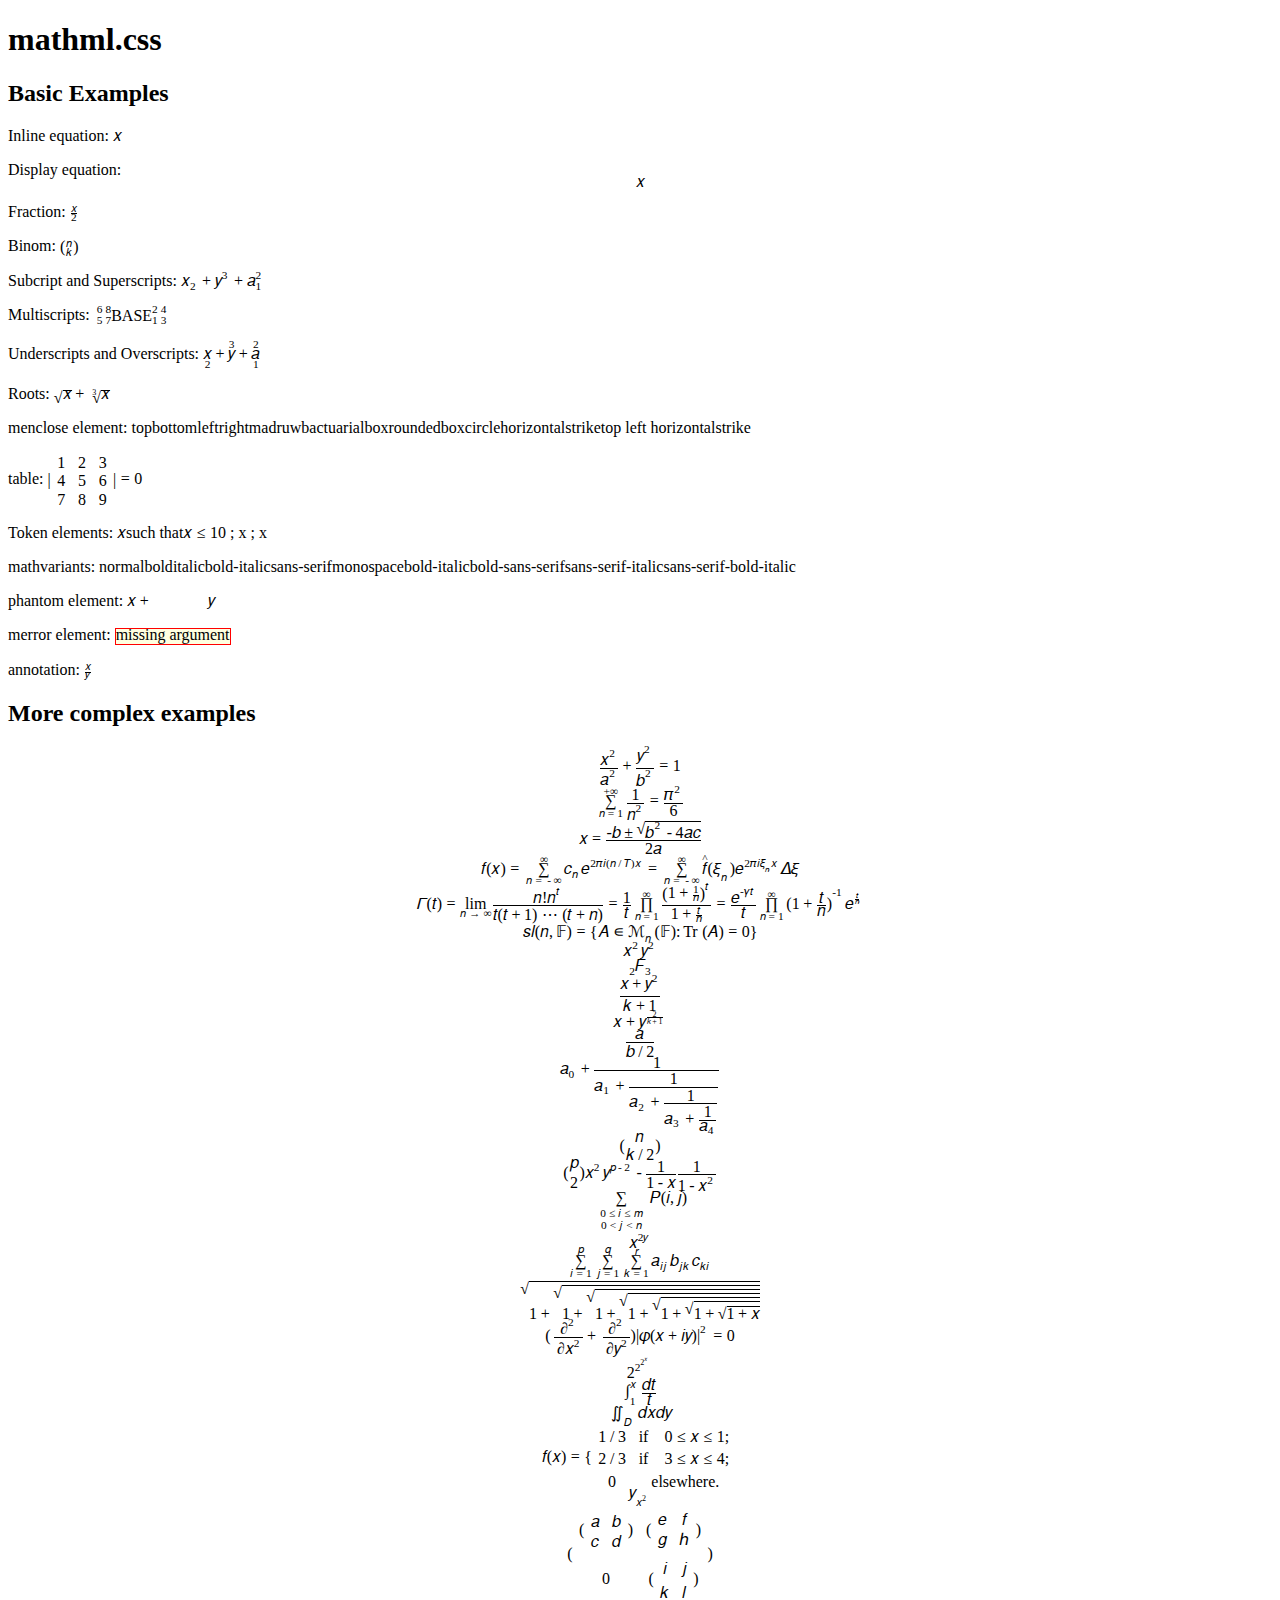
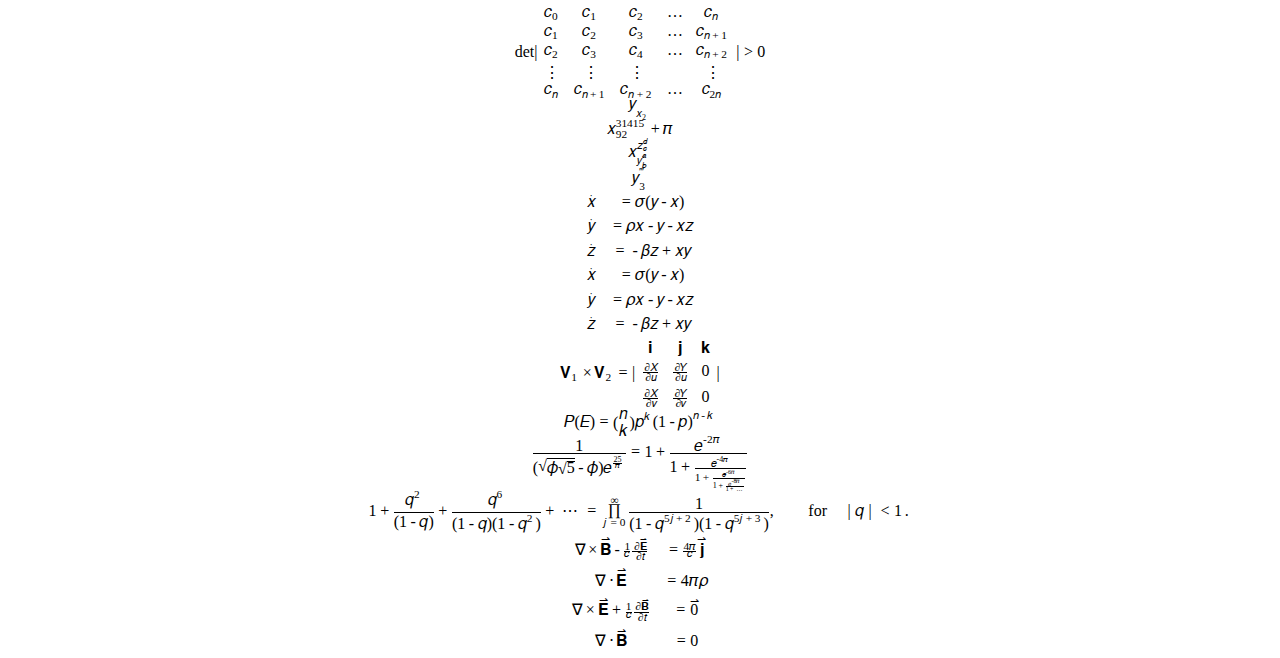
<file: mspace.html>
<!doctype html>
<html>
  <head>
    <title>mathml.css</title>
    <meta charset="utf-8"/>
    <script type="text/javascript">
      function hasMathMLSupport() {
        var div = document.createElement("div"), box;
        div.innerHTML = "<math><mspace height='23px' width='77px'/></math>";
        document.body.appendChild(div);
        box = div.firstChild.firstChild.getBoundingClientRect();
        document.body.removeChild(div);
        return Math.abs(box.height - 23) <= 1  && Math.abs(box.width - 77) <= 1;
      }
      window.onload = function() {
        if (!hasMathMLSupport()) {
          var s = document.createElement("link");
          s.href = "mathml.css";
          s.rel = "stylesheet";
          document.head.appendChild(s);
        }
      }
    </script>
  </head>
  <body>

    <h1>mathml.css</h1>

    <h2>Basic Examples</h2>

    <p>Inline equation: <math><mi>x</mi></math></p>

    <p>Display equation: <math display="block"><mi>x</mi></math></p>

    <p>Fraction: <math><mfrac><mi>x</mi><mn>2</mn></mfrac></math></p>

    <p>Binom:
      <math>
        <mo>(</mo>
        <mfrac linethickness="0"><mi>n</mi><mi>k</mi></mfrac>
        <mo>)</mo>
      </math>
    </p>

    <p>Subcript and Superscripts:
      <math>
        <msub><mi>x</mi><mn>2</mn></msub>
        <mo>+</mo>
        <msup><mi>y</mi><mn>3</mn></msup>
        <mo>+</mo>
        <msubsup><mi>a</mi><mn>1</mn><mn>2</mn></msubsup>
      </math>
    </p>

    <p>Multiscripts:
      <math>
        <mmultiscripts>
          <mtext>BASE</mtext>
          <mn>1</mn>
          <mn>2</mn>
          <mn>3</mn>
          <mn>4</mn>
          <mprescripts/>
          <mn>5</mn>
          <mn>6</mn>
          <mn>7</mn>
          <mn>8</mn>
        </mmultiscripts>
      </math>
    </p>

    <p>Underscripts and Overscripts:
      <math>
        <munder><mi>x</mi><mn>2</mn></munder>
        <mo>+</mo>
        <mover><mi>y</mi><mn>3</mn></mover>
        <mo>+</mo>
        <munderover><mi>a</mi><mn>1</mn><mn>2</mn></munderover>
      </math>
    </p>

    <p>Roots:
      <math>
        <msqrt><mi>x</mi></msqrt>
        <mo>+</mo>
        <mroot><mi>x</mi><mn>3</mn></mroot>
      </math>
    </p>

    <p>menclose element:
      <math>
        <menclose notation="top"><mtext>top</mtext></menclose>
        <menclose notation="bottom"><mtext>bottom</mtext></menclose>
        <menclose notation="left"><mtext>left</mtext></menclose>
        <menclose notation="right"><mtext>right</mtext></menclose>
        <menclose notation="madruwb"><mtext>madruwb</mtext></menclose>
        <menclose notation="actuarial"><mtext>actuarial</mtext></menclose>
        <menclose notation="box"><mtext>box</mtext></menclose>
        <menclose notation="roundedbox"><mtext>roundedbox</mtext></menclose>
        <menclose notation="circle"><mtext>circle</mtext></menclose>
        <menclose notation="horizontalstrike">
          <mtext>horizontalstrike</mtext>
        </menclose>
        <menclose notation="top left horizontalstrike">
          <mtext>top left horizontalstrike</mtext>
        </menclose>
      </math>
    </p>

    <p>table:
      <math>
        <mrow>
          <mo>|</mo>
          <mtable>
            <mtr>
              <mtd><mn>1</mn></mtd>
              <mtd><mn>2</mn></mtd>
              <mtd><mn>3</mn></mtd>
            </mtr>
            <mtr>
              <mtd><mn>4</mn></mtd>
              <mtd><mn>5</mn></mtd>
              <mtd><mn>6</mn></mtd>
            </mtr>
            <mtr>
              <mtd><mn>7</mn></mtd>
              <mtd><mn>8</mn></mtd>
              <mtd><mn>9</mn></mtd>
            </mtr>
          </mtable>
          <mo>|</mo>
        </mrow>
        <mo>=</mo>
        <mn>0</mn>
      </math>
    </p>


    <p>Token elements:
      <math>
        <mi>x</mi><mspace/><mtext>such that</mtext><mspace/><mi>x</mi>
        <mo>&leq;</mo><mn>10</mn>
      </math> ;
      <math><ms>x</ms></math> ;
      <math><ms lquote="[" rquote=")">x</ms></math>
    </p>

    <p>mathvariants:
      <math>
        <mi mathvariant="normal">normal</mi>
        <mtext mathvariant="bold">bold</mtext>
        <mtext mathvariant="italic">italic</mtext>
        <mtext mathvariant="bold-italic">bold-italic</mtext>
        <mtext mathvariant="sans-serif">sans-serif</mtext>
        <mtext mathvariant="monospace">monospace</mtext>
        <mtext mathvariant="bold-italic">bold-italic</mtext>
        <mtext mathvariant="bold-sans-serif">bold-sans-serif</mtext>
        <mtext mathvariant="sans-serif-italic">sans-serif-italic</mtext>
        <mtext mathvariant="sans-serif-bold-italic">sans-serif-bold-italic</mtext>
      </math>
    </p>

    <p>phantom element:
      <math>
        <mi>x</mi><mo>+</mo><mphantom><mtext>phantom</mtext></mphantom>
        <mi>y</mi>
      </math>
    </p>
    
    <p>merror element:
      <math>
        <merror><mtext>missing argument</mtext></merror>
      </math>
    </p>

    <p>
      annotation:
      <math>
        <semantics>
          <mfrac><mi>x</mi><mi>y</mi></mfrac>
          <annotation>\frac{x}{y}</annotation>
        </semantics>
      </math>
    </p>

    <h2>More complex examples</h2>
    
    <math xmlns="http://www.w3.org/1998/Math/MathML" display="block"><semantics><mrow><mfrac><msup><mi>x</mi><mn>2</mn></msup><msup><mi>a</mi><mn>2</mn></msup></mfrac><mo>+</mo><mfrac><msup><mi>y</mi><mn>2</mn></msup><msup><mi>b</mi><mn>2</mn></msup></mfrac><mo>=</mo><mn>1</mn></mrow><annotation encoding="TeX">\frac{x^2}{a^2} + \frac{y^2}{b^2} = 1</annotation></semantics></math>

    <math xmlns="http://www.w3.org/1998/Math/MathML" display="block"><semantics><mrow><munderover><mo>∑</mo><mrow><mi>n</mi><mo>=</mo><mn>1</mn></mrow><mrow><mo>+</mo><mn>∞</mn></mrow></munderover><mfrac><mn>1</mn><msup><mi>n</mi><mn>2</mn></msup></mfrac><mo>=</mo><mfrac><msup><mi>π</mi><mn>2</mn></msup><mn>6</mn></mfrac></mrow><annotation encoding="TeX">\sum_{n=1}^{+\infty} \frac{1}{n^2} = \frac{\pi^2}{6}</annotation></semantics></math>

    <math xmlns="http://www.w3.org/1998/Math/MathML" display="block"><semantics><mrow><mi>x</mi><mo>=</mo><mfrac><mrow><mo>-</mo><mi>b</mi><mo>±</mo><msqrt><mrow><msup><mi>b</mi><mn>2</mn></msup><mo>-</mo><mn>4</mn><mi>a</mi><mi>c</mi></mrow></msqrt></mrow><mrow><mn>2</mn><mi>a</mi></mrow></mfrac></mrow><annotation encoding="TeX">x = \frac{-b\pm\sqrt{b^2-4ac}}{2a}</annotation></semantics></math>

<math xmlns="http://www.w3.org/1998/Math/MathML" display="block"><semantics><mrow><mi>f</mi><mo stretchy="false">(</mo><mi>x</mi><mo stretchy="false">)</mo><mo>=</mo><munderover><mo>∑</mo><mrow><mi>n</mi><mo>=</mo><mo>-</mo><mn>∞</mn></mrow><mn>∞</mn></munderover><msub><mi>c</mi><mi>n</mi></msub><msup><mi>e</mi><mrow><mn>2</mn><mi>π</mi><mi>i</mi><mo stretchy="false">(</mo><mi>n</mi><mo>/</mo><mi>T</mi><mo stretchy="false">)</mo><mi>x</mi></mrow></msup><mo>=</mo><munderover><mo>∑</mo><mrow><mi>n</mi><mo>=</mo><mo>-</mo><mn>∞</mn></mrow><mn>∞</mn></munderover><mover><mi>f</mi><mo stretchy="false">^</mo></mover><mo stretchy="false">(</mo><msub><mi>ξ</mi><mi>n</mi></msub><mo stretchy="false">)</mo><msup><mi>e</mi><mrow><mn>2</mn><mi>π</mi><mi>i</mi><msub><mi>ξ</mi><mi>n</mi></msub><mi>x</mi></mrow></msup><mi>Δ</mi><mi>ξ</mi></mrow><annotation encoding="TeX">f(x)=\sum_{n=-\infty}^\infty c_n e^{2\pi i(n/T) x} =\sum_{n=-\infty}^\infty \hat{f}(\xi_n) e^{2\pi i\xi_n x}\Delta\xi</annotation></semantics></math>

<math xmlns="http://www.w3.org/1998/Math/MathML" display="block"><semantics><mrow><mi>Γ</mi><mo stretchy="false">(</mo><mi>t</mi><mo stretchy="false">)</mo><mo>=</mo><munder><mo lspace="0em" rspace="0em">lim</mo><mrow><mi>n</mi><mo stretchy="false">→</mo><mn>∞</mn></mrow></munder><mfrac><mrow><mi>n</mi><mo>!</mo><mspace width="thickmathspace"/><msup><mi>n</mi><mi>t</mi></msup></mrow><mrow><mi>t</mi><mspace width="thickmathspace"/><mo stretchy="false">(</mo><mi>t</mi><mo>+</mo><mn>1</mn><mo stretchy="false">)</mo><mo>⋯</mo><mo stretchy="false">(</mo><mi>t</mi><mo>+</mo><mi>n</mi><mo stretchy="false">)</mo></mrow></mfrac><mo>=</mo><mfrac><mn>1</mn><mi>t</mi></mfrac><munderover><mo>∏</mo><mrow><mi>n</mi><mo>=</mo><mn>1</mn></mrow><mn>∞</mn></munderover><mfrac><msup><mrow><mo>(</mo><mrow><mn>1</mn><mo>+</mo><mfrac><mn>1</mn><mi>n</mi></mfrac></mrow><mo>)</mo></mrow><mi>t</mi></msup><mrow><mn>1</mn><mo>+</mo><mfrac><mi>t</mi><mi>n</mi></mfrac></mrow></mfrac><mo>=</mo><mfrac><msup><mi>e</mi><mrow><mo>-</mo><mi>γ</mi><mi>t</mi></mrow></msup><mi>t</mi></mfrac><munderover><mo>∏</mo><mrow><mi>n</mi><mo>=</mo><mn>1</mn></mrow><mn>∞</mn></munderover><msup><mrow><mo>(</mo><mrow><mn>1</mn><mo>+</mo><mfrac><mi>t</mi><mi>n</mi></mfrac></mrow><mo>)</mo></mrow><mrow><mo>-</mo><mn>1</mn></mrow></msup><msup><mi>e</mi><mfrac><mi>t</mi><mi>n</mi></mfrac></msup></mrow><annotation encoding="TeX">\Gamma(t) = \lim_{n \to \infty} \frac{n! \; n^t}{t \; (t+1)\cdots(t+n)}= \frac{1}{t} \prod_{n=1}^\infty \frac{\left(1+\frac{1}{n}\right)^t}{1+\frac{t}{n}} = \frac{e^{-\gamma t}}{t} \prod_{n=1}^\infty \left(1 + \frac{t}{n}\right)^{-1} e^{\frac{t}{n}}</annotation></semantics></math>

<math xmlns="http://www.w3.org/1998/Math/MathML" display="block"><semantics><mrow><mstyle mathvariant="fraktur"><mrow><mi>s</mi><mi>l</mi></mrow></mstyle><mo stretchy="false">(</mo><mi>n</mi><mo>,</mo><mi>𝔽</mi><mo stretchy="false">)</mo><mo>=</mo><mrow><mo>{</mo><mrow><mi>A</mi><mo>∊</mo><msub><mi>ℳ</mi><mi>n</mi></msub><mo stretchy="false">(</mo><mi>𝔽</mi><mo stretchy="false">)</mo><mo>:</mo><mo lspace="0em" rspace="thinmathspace">Tr</mo><mo stretchy="false">(</mo><mi>A</mi><mo stretchy="false">)</mo><mo>=</mo><mn>0</mn></mrow><mo>}</mo></mrow></mrow><annotation encoding="TeX">\mathfrak{sl}(n, \mathbb{F}) = \left\{ A \in \mathscr{M}_n(\mathbb{F}) : \operatorname{Tr}(A) = 0 \right\}</annotation></semantics></math>

<math xmlns="http://www.w3.org/1998/Math/MathML" display="block"><semantics><mrow><msup><mi>x</mi><mn>2</mn></msup><msup><mi>y</mi><mn>2</mn></msup></mrow><annotation encoding="TeX">x^2 y^2</annotation></semantics></math>

<math xmlns="http://www.w3.org/1998/Math/MathML" display="block"><semantics><mmultiscripts><mi>F</mi><mn>3</mn><none/><mprescripts/><mn>2</mn><none/></mmultiscripts><annotation encoding="TeX">\multiscripts{_2}{F}{_3}</annotation></semantics></math>

<math xmlns="http://www.w3.org/1998/Math/MathML" display="block"><semantics><mfrac><mrow><mi>x</mi><mo>+</mo><msup><mi>y</mi><mn>2</mn></msup></mrow><mrow><mi>k</mi><mo>+</mo><mn>1</mn></mrow></mfrac><annotation encoding="TeX">\frac{x+y^2}{k+1}</annotation></semantics></math>

<math xmlns="http://www.w3.org/1998/Math/MathML" display="block"><semantics><mrow><mi>x</mi><mo>+</mo><msup><mi>y</mi><mfrac><mn>2</mn><mrow><mi>k</mi><mo>+</mo><mn>1</mn></mrow></mfrac></msup></mrow><annotation encoding="TeX">x+y^{\frac 2 {k+1}}</annotation></semantics></math>

<math xmlns="http://www.w3.org/1998/Math/MathML" display="block"><semantics><mfrac><mi>a</mi><mrow><mi>b</mi><mo>/</mo><mn>2</mn></mrow></mfrac><annotation encoding="TeX">\frac{a}{b/2}</annotation></semantics></math>

<math xmlns="http://www.w3.org/1998/Math/MathML" display="block"><semantics><mstyle displaystyle="true"><msub><mi>a</mi><mn>0</mn></msub><mo>+</mo><mfrac><mn>1</mn><mstyle displaystyle="true"><msub><mi>a</mi><mn>1</mn></msub><mo>+</mo><mfrac><mn>1</mn><mstyle displaystyle="true"><msub><mi>a</mi><mn>2</mn></msub><mo>+</mo><mfrac><mn>1</mn><mstyle displaystyle="true"><msub><mi>a</mi><mn>3</mn></msub><mo>+</mo><mfrac><mn>1</mn><mstyle displaystyle="true"><msub><mi>a</mi><mn>4</mn></msub></mstyle></mfrac></mstyle></mfrac></mstyle></mfrac></mstyle></mfrac></mstyle><annotation encoding="TeX">\displaystyle a_0 + \frac{1}{\displaystyle a_1+\frac{1}{\displaystyle a_2+\frac{1}{\displaystyle a_3+\frac{1}{\displaystyle a_4}}}}</annotation></semantics></math>

<math xmlns="http://www.w3.org/1998/Math/MathML" display="block"><semantics><mrow><mo>(</mo><mfrac linethickness="0"><mi>n</mi><mrow><mi>k</mi><mo>/</mo><mn>2</mn></mrow></mfrac><mo>)</mo></mrow><annotation encoding="TeX">\binom{n}{k/2}</annotation></semantics></math>

<math xmlns="http://www.w3.org/1998/Math/MathML" display="block"><semantics><mrow><mrow><mo>(</mo><mfrac linethickness="0"><mi>p</mi><mn>2</mn></mfrac><mo>)</mo></mrow><msup><mi>x</mi><mn>2</mn></msup><msup><mi>y</mi><mrow><mi>p</mi><mo>-</mo><mn>2</mn></mrow></msup><mo>-</mo><mfrac><mn>1</mn><mrow><mn>1</mn><mo>-</mo><mi>x</mi></mrow></mfrac><mfrac><mn>1</mn><mrow><mn>1</mn><mo>-</mo><msup><mi>x</mi><mn>2</mn></msup></mrow></mfrac></mrow><annotation encoding="TeX">\binom{p}{2} x^2 y^{p-2} - \frac{1}{1-x} \frac{1}{1-x^2}</annotation></semantics></math>

<math xmlns="http://www.w3.org/1998/Math/MathML" display="block"><semantics><mrow><munder><mo>∑</mo><mtable columnalign="center" rowspacing="0.5ex"><mtr><mtd><mn>0</mn><mo>≤</mo><mi>i</mi><mo>≤</mo><mi>m</mi></mtd></mtr><mtr><mtd><mn>0</mn><mo>&lt;</mo><mi>j</mi><mo>&lt;</mo><mi>n</mi></mtd></mtr></mtable></munder><mrow><mi>P</mi><mo stretchy="false">(</mo><mi>i</mi><mo>,</mo><mi>j</mi><mo stretchy="false">)</mo></mrow></mrow><annotation encoding="TeX">\sum_{\substack{
   0 \le i \le m \\
   0 &lt; j &lt; n
  }} {P(i,j)}</annotation></semantics></math>

<math xmlns="http://www.w3.org/1998/Math/MathML" display="block"><semantics><msup><mi>x</mi><mrow><mn>2</mn><mi>y</mi></mrow></msup><annotation encoding="TeX">x^{2y}</annotation></semantics></math>

<math xmlns="http://www.w3.org/1998/Math/MathML" display="block"><semantics><mrow><munderover><mo>∑</mo><mrow><mi>i</mi><mo>=</mo><mn>1</mn></mrow><mi>p</mi></munderover><munderover><mo>∑</mo><mrow><mi>j</mi><mo>=</mo><mn>1</mn></mrow><mi>q</mi></munderover><munderover><mo>∑</mo><mrow><mi>k</mi><mo>=</mo><mn>1</mn></mrow><mi>r</mi></munderover><mrow><msub><mi>a</mi><mrow><mi>i</mi><mi>j</mi></mrow></msub><msub><mi>b</mi><mrow><mi>j</mi><mi>k</mi></mrow></msub><msub><mi>c</mi><mrow><mi>k</mi><mi>i</mi></mrow></msub></mrow></mrow><annotation encoding="TeX">\sum_{i=1}^p \sum_{j=1}^q \sum_{k=1}^r {a_{i j} b_{j k} c_{k i}}</annotation></semantics></math>

<math xmlns="http://www.w3.org/1998/Math/MathML" display="block"><semantics><msqrt><mrow><mn>1</mn><mo>+</mo><msqrt><mrow><mn>1</mn><mo>+</mo><msqrt><mrow><mn>1</mn><mo>+</mo><msqrt><mrow><mn>1</mn><mo>+</mo><msqrt><mrow><mn>1</mn><mo>+</mo><msqrt><mrow><mn>1</mn><mo>+</mo><msqrt><mrow><mn>1</mn><mo>+</mo><mi>x</mi></mrow></msqrt></mrow></msqrt></mrow></msqrt></mrow></msqrt></mrow></msqrt></mrow></msqrt></mrow></msqrt><annotation encoding="TeX">\sqrt{1+\sqrt{1+\sqrt{1+\sqrt{1+\sqrt{1+\sqrt{1+\sqrt{1+x}}}}}}}</annotation></semantics></math>

<math xmlns="http://www.w3.org/1998/Math/MathML" display="block"><semantics><mrow><mrow><mo>(</mo><mrow><mfrac><msup><mo>∂</mo><mn>2</mn></msup><mrow><mo>∂</mo><msup><mi>x</mi><mn>2</mn></msup></mrow></mfrac><mo>+</mo><mfrac><msup><mo>∂</mo><mn>2</mn></msup><mrow><mo>∂</mo><msup><mi>y</mi><mn>2</mn></msup></mrow></mfrac></mrow><mo>)</mo></mrow><msup><mrow><mo stretchy="false">|</mo><mi>φ</mi><mo stretchy="false">(</mo><mi>x</mi><mo>+</mo><mi>i</mi><mi>y</mi><mo stretchy="false">)</mo><mo stretchy="false">|</mo></mrow><mn>2</mn></msup><mo>=</mo><mn>0</mn></mrow><annotation encoding="TeX">\left( \frac{\partial^2}{\partial x^2} + \frac{\partial^2}{\partial y^2} \right) {| \varphi(x+ i y)|}^2 = 0</annotation></semantics></math>

<math xmlns="http://www.w3.org/1998/Math/MathML" display="block"><semantics><msup><mn>2</mn><msup><mn>2</mn><msup><mn>2</mn><mi>x</mi></msup></msup></msup><annotation encoding="TeX">2^{2^{2^x}}</annotation></semantics></math>

<math xmlns="http://www.w3.org/1998/Math/MathML" display="block"><semantics><mrow><msubsup><mo>∫</mo><mn>1</mn><mi>x</mi></msubsup><mfrac><mrow><mi>d</mi><mi>t</mi></mrow><mi>t</mi></mfrac></mrow><annotation encoding="TeX">\int_1^x \frac{dt}{t}</annotation></semantics></math>

<math xmlns="http://www.w3.org/1998/Math/MathML" display="block"><semantics><mrow><msub><mo>∬</mo><mi>D</mi></msub><mrow><mi>d</mi><mi>x</mi><mi>d</mi><mi>y</mi></mrow></mrow><annotation encoding="TeX">\iint_D {dx dy}</annotation></semantics></math>

<math xmlns="http://www.w3.org/1998/Math/MathML" display="block"><semantics><mrow><mi>f</mi><mo stretchy="false">(</mo><mi>x</mi><mo stretchy="false">)</mo><mo>=</mo><mrow><mo>{</mo><mtable columnalign="left left"><mtr><mtd><mn>1</mn><mo>/</mo><mn>3</mn></mtd><mtd><mtext>if</mtext><mspace width="1em"/><mn>0</mn><mo>≤</mo><mi>x</mi><mo>≤</mo><mn>1</mn><mo>;</mo></mtd></mtr><mtr><mtd><mn>2</mn><mo>/</mo><mn>3</mn></mtd><mtd><mtext>if</mtext><mspace width="1em"/><mn>3</mn><mo>≤</mo><mi>x</mi><mo>≤</mo><mn>4</mn><mo>;</mo></mtd></mtr><mtr><mtd><mn>0</mn></mtd><mtd><mtext>elsewhere</mtext><mo>.</mo></mtd></mtr></mtable></mrow></mrow><annotation encoding="TeX">f(x) =
\begin{cases}
1/3 &amp; \text{if} \quad 0 \leq x \leq 1; \\
2/3 &amp; \text{if} \quad 3 \leq x \leq 4; \\
0 &amp; \text{elsewhere}.
\end{cases}
</annotation></semantics></math>

<math xmlns="http://www.w3.org/1998/Math/MathML" display="block"><semantics><msub><mi>y</mi><msup><mi>x</mi><mn>2</mn></msup></msub><annotation encoding="TeX">y_{x^2}</annotation></semantics></math>


<math xmlns="http://www.w3.org/1998/Math/MathML" display="block"><semantics><mrow><mo>(</mo><mtable rowspacing="0.5ex"><mtr><mtd><mrow><mo>(</mo><mtable rowspacing="0.5ex"><mtr><mtd><mi>a</mi></mtd><mtd><mi>b</mi></mtd></mtr><mtr><mtd><mi>c</mi></mtd><mtd><mi>d</mi></mtd></mtr></mtable><mo>)</mo></mrow></mtd><mtd><mrow><mo>(</mo><mtable rowspacing="0.5ex"><mtr><mtd><mi>e</mi></mtd><mtd><mi>f</mi></mtd></mtr><mtr><mtd><mi>g</mi></mtd><mtd><mi>h</mi></mtd></mtr></mtable><mo>)</mo></mrow></mtd></mtr><mtr><mtd><mn>0</mn></mtd><mtd><mrow><mo>(</mo><mtable rowspacing="0.5ex"><mtr><mtd><mi>i</mi></mtd><mtd><mi>j</mi></mtd></mtr><mtr><mtd><mi>k</mi></mtd><mtd><mi>l</mi></mtd></mtr></mtable><mo>)</mo></mrow></mtd></mtr></mtable><mo>)</mo></mrow><annotation encoding="TeX">\begin{pmatrix}
\begin{pmatrix} a &amp; b \\ c &amp; d \end{pmatrix} &amp; 
\begin{pmatrix} e &amp; f \\ g &amp; h \end{pmatrix} \\
0 &amp;
\begin{pmatrix} i &amp; j \\ k &amp; l \end{pmatrix}
\end{pmatrix}</annotation></semantics></math>

<math xmlns="http://www.w3.org/1998/Math/MathML" display="block"><semantics><mrow><mo lspace="0em" rspace="0em">det</mo><mrow><mo>|</mo><mtable rowspacing="0.5ex"><mtr><mtd><msub><mi>c</mi><mn>0</mn></msub></mtd><mtd><msub><mi>c</mi><mn>1</mn></msub></mtd><mtd><msub><mi>c</mi><mn>2</mn></msub></mtd><mtd><mo>…</mo></mtd><mtd><msub><mi>c</mi><mi>n</mi></msub></mtd></mtr><mtr><mtd><msub><mi>c</mi><mn>1</mn></msub></mtd><mtd><msub><mi>c</mi><mn>2</mn></msub></mtd><mtd><msub><mi>c</mi><mn>3</mn></msub></mtd><mtd><mo>…</mo></mtd><mtd><msub><mi>c</mi><mrow><mi>n</mi><mo>+</mo><mn>1</mn></mrow></msub></mtd></mtr><mtr><mtd><msub><mi>c</mi><mn>2</mn></msub></mtd><mtd><msub><mi>c</mi><mn>3</mn></msub></mtd><mtd><msub><mi>c</mi><mn>4</mn></msub></mtd><mtd><mo>…</mo></mtd><mtd><msub><mi>c</mi><mrow><mi>n</mi><mo>+</mo><mn>2</mn></mrow></msub></mtd></mtr><mtr><mtd><mo>⋮</mo></mtd><mtd><mo>⋮</mo></mtd><mtd><mo>⋮</mo></mtd><mtd/><mtd><mo>⋮</mo></mtd></mtr><mtr><mtd><msub><mi>c</mi><mi>n</mi></msub></mtd><mtd><msub><mi>c</mi><mrow><mi>n</mi><mo>+</mo><mn>1</mn></mrow></msub></mtd><mtd><msub><mi>c</mi><mrow><mi>n</mi><mo>+</mo><mn>2</mn></mrow></msub></mtd><mtd><mo>…</mo></mtd><mtd><msub><mi>c</mi><mrow><mn>2</mn><mi>n</mi></mrow></msub></mtd></mtr></mtable><mo>|</mo></mrow><mo>&gt;</mo><mn>0</mn></mrow><annotation encoding="TeX">\det
\begin{vmatrix} 
c_0 &amp; c_1 &amp; c_2 &amp; \dots &amp; c_n \\
c_1 &amp; c_2 &amp; c_3 &amp; \dots &amp; c_{n+1} \\
c_2 &amp; c_3 &amp; c_4 &amp; \dots &amp; c_{n+2} \\
\vdots &amp; \vdots &amp; \vdots &amp;  &amp; \vdots \\
c_n &amp; c_{n+1} &amp; c_{n+2} &amp; \dots &amp; c_{2n}
\end{vmatrix}
 &gt; 0</annotation></semantics></math>

<math xmlns="http://www.w3.org/1998/Math/MathML" display="block"><semantics><msub><mi>y</mi><msub><mi>x</mi><mn>2</mn></msub></msub><annotation encoding="TeX">y_{x_2}</annotation></semantics></math>

<math xmlns="http://www.w3.org/1998/Math/MathML" display="block"><semantics><mrow><msubsup><mi>x</mi><mn>92</mn><mn>31415</mn></msubsup><mo>+</mo><mi>π</mi></mrow><annotation encoding="TeX">x^31415_92 + \pi</annotation></semantics></math>

<math xmlns="http://www.w3.org/1998/Math/MathML" display="block"><semantics><msubsup><mi>x</mi><msubsup><mi>y</mi><mi>b</mi><mi>a</mi></msubsup><msubsup><mi>z</mi><mi>c</mi><mi>d</mi></msubsup></msubsup><annotation encoding="TeX">x^{z^d_c}_{y_b^a}</annotation></semantics></math>

<math xmlns="http://www.w3.org/1998/Math/MathML" display="block"><semantics><msubsup><mi>y</mi><mn>3</mn><mo>‴</mo></msubsup><annotation encoding="TeX">y_3'''</annotation></semantics></math>

<math xmlns="http://www.w3.org/1998/Math/MathML" display="block"><semantics><mtable columnalign="right left right left right left right left right left" columnspacing="0em"><mtr><mtd><mover><mi>x</mi><mo>˙</mo></mover></mtd><mtd><mo>=</mo><mi>σ</mi><mo stretchy="false">(</mo><mi>y</mi><mo>-</mo><mi>x</mi><mo stretchy="false">)</mo></mtd></mtr><mtr><mtd><mover><mi>y</mi><mo>˙</mo></mover></mtd><mtd><mo>=</mo><mi>ρ</mi><mi>x</mi><mo>-</mo><mi>y</mi><mo>-</mo><mi>x</mi><mi>z</mi></mtd></mtr><mtr><mtd><mover><mi>z</mi><mo>˙</mo></mover></mtd><mtd><mo>=</mo><mo>-</mo><mi>β</mi><mi>z</mi><mo>+</mo><mi>x</mi><mi>y</mi></mtd></mtr></mtable><annotation encoding="TeX">\begin{aligned}
\dot{x} &amp; = \sigma(y-x) \\
\dot{y} &amp; = \rho x - y - xz \\
\dot{z} &amp; = -\beta z + xy
\end{aligned}</annotation></semantics></math>


<math xmlns="http://www.w3.org/1998/Math/MathML" display="block"><semantics><mtable columnalign="right left right left right left right left right left" columnspacing="0em"><mtr><mtd><mover><mi>x</mi><mo>˙</mo></mover></mtd><mtd><mo>=</mo><mi>σ</mi><mo stretchy="false">(</mo><mi>y</mi><mo>-</mo><mi>x</mi><mo stretchy="false">)</mo></mtd></mtr><mtr><mtd><mover><mi>y</mi><mo>˙</mo></mover></mtd><mtd><mo>=</mo><mi>ρ</mi><mi>x</mi><mo>-</mo><mi>y</mi><mo>-</mo><mi>x</mi><mi>z</mi></mtd></mtr><mtr><mtd><mover><mi>z</mi><mo>˙</mo></mover></mtd><mtd><mo>=</mo><mo>-</mo><mi>β</mi><mi>z</mi><mo>+</mo><mi>x</mi><mi>y</mi></mtd></mtr></mtable><annotation encoding="TeX">\begin{aligned}
\dot{x} &amp; = \sigma(y-x) \\
\dot{y} &amp; = \rho x - y - xz \\
\dot{z} &amp; = -\beta z + xy
\end{aligned}</annotation></semantics></math>

<math xmlns="http://www.w3.org/1998/Math/MathML" display="block"><semantics><mrow><msub><mi>𝐕</mi><mn>1</mn></msub><mo>×</mo><msub><mi>𝐕</mi><mn>2</mn></msub><mo>=</mo><mrow><mo>|</mo><mtable rowspacing="0.5ex"><mtr><mtd><mi>𝐢</mi></mtd><mtd><mi>𝐣</mi></mtd><mtd><mi>𝐤</mi></mtd></mtr><mtr><mtd><mfrac><mrow><mo>∂</mo><mi>X</mi></mrow><mrow><mo>∂</mo><mi>u</mi></mrow></mfrac></mtd><mtd><mfrac><mrow><mo>∂</mo><mi>Y</mi></mrow><mrow><mo>∂</mo><mi>u</mi></mrow></mfrac></mtd><mtd><mn>0</mn></mtd></mtr><mtr><mtd><mfrac><mrow><mo>∂</mo><mi>X</mi></mrow><mrow><mo>∂</mo><mi>v</mi></mrow></mfrac></mtd><mtd><mfrac><mrow><mo>∂</mo><mi>Y</mi></mrow><mrow><mo>∂</mo><mi>v</mi></mrow></mfrac></mtd><mtd><mn>0</mn></mtd></mtr></mtable><mo>|</mo></mrow></mrow><annotation encoding="TeX">\mathbf{V}_1 \times \mathbf{V}_2 =  \begin{vmatrix}
\mathbf{i} &amp; \mathbf{j} &amp; \mathbf{k} \\
\frac{\partial X}{\partial u} &amp;  \frac{\partial Y}{\partial u} &amp; 0 \\
\frac{\partial X}{\partial v} &amp;  \frac{\partial Y}{\partial v} &amp; 0
\end{vmatrix}</annotation></semantics></math>


<math xmlns="http://www.w3.org/1998/Math/MathML" display="block"><semantics><mrow><mi>P</mi><mo stretchy="false">(</mo><mi>E</mi><mo stretchy="false">)</mo><mo>=</mo><mrow><mo>(</mo><mfrac linethickness="0"><mi>n</mi><mi>k</mi></mfrac><mo>)</mo></mrow><msup><mi>p</mi><mi>k</mi></msup><mo stretchy="false">(</mo><mn>1</mn><mo>-</mo><mi>p</mi><msup><mo stretchy="false">)</mo><mrow><mi>n</mi><mo>-</mo><mi>k</mi></mrow></msup></mrow><annotation encoding="TeX">P(E)   = {n \choose k} p^k (1-p)^{ n-k}</annotation></semantics></math>

<math xmlns="http://www.w3.org/1998/Math/MathML" display="block"><semantics><mrow><mfrac><mn>1</mn><mrow><mo maxsize="1.8em" minsize="1.8em">(</mo><msqrt><mrow><mi>ϕ</mi><msqrt><mn>5</mn></msqrt></mrow></msqrt><mo>-</mo><mi>ϕ</mi><mo maxsize="1.8em" minsize="1.8em">)</mo><msup><mi>e</mi><mfrac><mn>25</mn><mi>π</mi></mfrac></msup></mrow></mfrac><mo>=</mo><mn>1</mn><mo>+</mo><mfrac><msup><mi>e</mi><mrow><mo>-</mo><mn>2</mn><mi>π</mi></mrow></msup><mrow><mn>1</mn><mo>+</mo><mfrac><msup><mi>e</mi><mrow><mo>-</mo><mn>4</mn><mi>π</mi></mrow></msup><mrow><mn>1</mn><mo>+</mo><mfrac><msup><mi>e</mi><mrow><mo>-</mo><mn>6</mn><mi>π</mi></mrow></msup><mrow><mn>1</mn><mo>+</mo><mfrac><msup><mi>e</mi><mrow><mo>-</mo><mn>8</mn><mi>π</mi></mrow></msup><mrow><mn>1</mn><mo>+</mo><mo>…</mo></mrow></mfrac></mrow></mfrac></mrow></mfrac></mrow></mfrac></mrow><annotation encoding="TeX">\frac{1}{\Bigl(\sqrt{\phi \sqrt{5}}-\phi\Bigr) e^{\frac25 \pi}} =
1+\frac{e^{-2\pi}} {1+\frac{e^{-4\pi}} {1+\frac{e^{-6\pi}}
{1+\frac{e^{-8\pi}} {1+\ldots} } } }</annotation></semantics></math>

<math xmlns="http://www.w3.org/1998/Math/MathML" display="block"><semantics><mrow><mn>1</mn><mo>+</mo><mfrac><msup><mi>q</mi><mn>2</mn></msup><mrow><mo stretchy="false">(</mo><mn>1</mn><mo>-</mo><mi>q</mi><mo stretchy="false">)</mo></mrow></mfrac><mo>+</mo><mfrac><msup><mi>q</mi><mn>6</mn></msup><mrow><mo stretchy="false">(</mo><mn>1</mn><mo>-</mo><mi>q</mi><mo stretchy="false">)</mo><mo stretchy="false">(</mo><mn>1</mn><mo>-</mo><msup><mi>q</mi><mn>2</mn></msup><mo stretchy="false">)</mo></mrow></mfrac><mo>+</mo><mo>⋯</mo><mo>=</mo><munderover><mo>∏</mo><mrow><mi>j</mi><mo>=</mo><mn>0</mn></mrow><mn>∞</mn></munderover><mfrac><mn>1</mn><mrow><mo stretchy="false">(</mo><mn>1</mn><mo>-</mo><msup><mi>q</mi><mrow><mn>5</mn><mi>j</mi><mo>+</mo><mn>2</mn></mrow></msup><mo stretchy="false">)</mo><mo stretchy="false">(</mo><mn>1</mn><mo>-</mo><msup><mi>q</mi><mrow><mn>5</mn><mi>j</mi><mo>+</mo><mn>3</mn></mrow></msup><mo stretchy="false">)</mo></mrow></mfrac><mo>,</mo><mspace width="1em"/><mspace width="1em"/><mtext>for</mtext><mspace width="1em"/><mo stretchy="false">|</mo><mi>q</mi><mo stretchy="false">|</mo><mo>&lt;</mo><mn>1</mn><mo>.</mo></mrow><annotation encoding="TeX">1 +  \frac{q^2}{(1-q)}+\frac{q^6}{(1-q)(1-q^2)}+\cdots =
\prod_{j=0}^{\infty}\frac{1}{(1-q^{5j+2})(1-q^{5j+3})},
\quad\quad \text{for} \quad |q| &lt; 1.</annotation></semantics></math>

<math xmlns="http://www.w3.org/1998/Math/MathML" display="block"><semantics><mtable columnalign="right left right left right left right left right left" columnspacing="0em"><mtr><mtd><mo>∇</mo><mo>×</mo><mover><mi>𝐁</mi><mo stretchy="false">⇀</mo></mover><mo>-</mo><mspace width="thinmathspace"/><mfrac><mn>1</mn><mi>c</mi></mfrac><mspace width="thinmathspace"/><mfrac><mrow><mo>∂</mo><mover><mi>𝐄</mi><mo stretchy="false">⇀</mo></mover></mrow><mrow><mo>∂</mo><mi>t</mi></mrow></mfrac></mtd><mtd><mo>=</mo><mfrac><mrow><mn>4</mn><mi>π</mi></mrow><mi>c</mi></mfrac><mover><mi>𝐣</mi><mo stretchy="false">⇀</mo></mover></mtd></mtr><mtr><mtd><mo>∇</mo><mo>⋅</mo><mover><mi>𝐄</mi><mo stretchy="false">⇀</mo></mover></mtd><mtd><mo>=</mo><mn>4</mn><mi>π</mi><mi>ρ</mi></mtd></mtr><mtr><mtd><mo>∇</mo><mo>×</mo><mover><mi>𝐄</mi><mo stretchy="false">⇀</mo></mover><mspace width="thinmathspace"/><mo>+</mo><mspace width="thinmathspace"/><mfrac><mn>1</mn><mi>c</mi></mfrac><mspace width="thinmathspace"/><mfrac><mrow><mo>∂</mo><mover><mi>𝐁</mi><mo stretchy="false">⇀</mo></mover></mrow><mrow><mo>∂</mo><mi>t</mi></mrow></mfrac></mtd><mtd><mo>=</mo><mover><mstyle mathvariant="bold"><mn>0</mn></mstyle><mo stretchy="false">⇀</mo></mover></mtd></mtr><mtr><mtd><mo>∇</mo><mo>⋅</mo><mover><mi>𝐁</mi><mo stretchy="false">⇀</mo></mover></mtd><mtd><mo>=</mo><mn>0</mn></mtd></mtr></mtable><annotation encoding="TeX">\begin{aligned}
\nabla \times \vec{\mathbf{B}} -\, \frac1c\, \frac{\partial\vec{\mathbf{E}}}{\partial t} &amp; = \frac{4\pi}{c}\vec{\mathbf{j}} \\   \nabla \cdot \vec{\mathbf{E}} &amp; = 4 \pi \rho \\
\nabla \times \vec{\mathbf{E}}\, +\, \frac1c\, \frac{\partial\vec{\mathbf{B}}}{\partial t} &amp; = \vec{\mathbf{0}} \\
\nabla \cdot \vec{\mathbf{B}} &amp; = 0 \end{aligned}</annotation></semantics></math>

  </body>
</html>
</file>
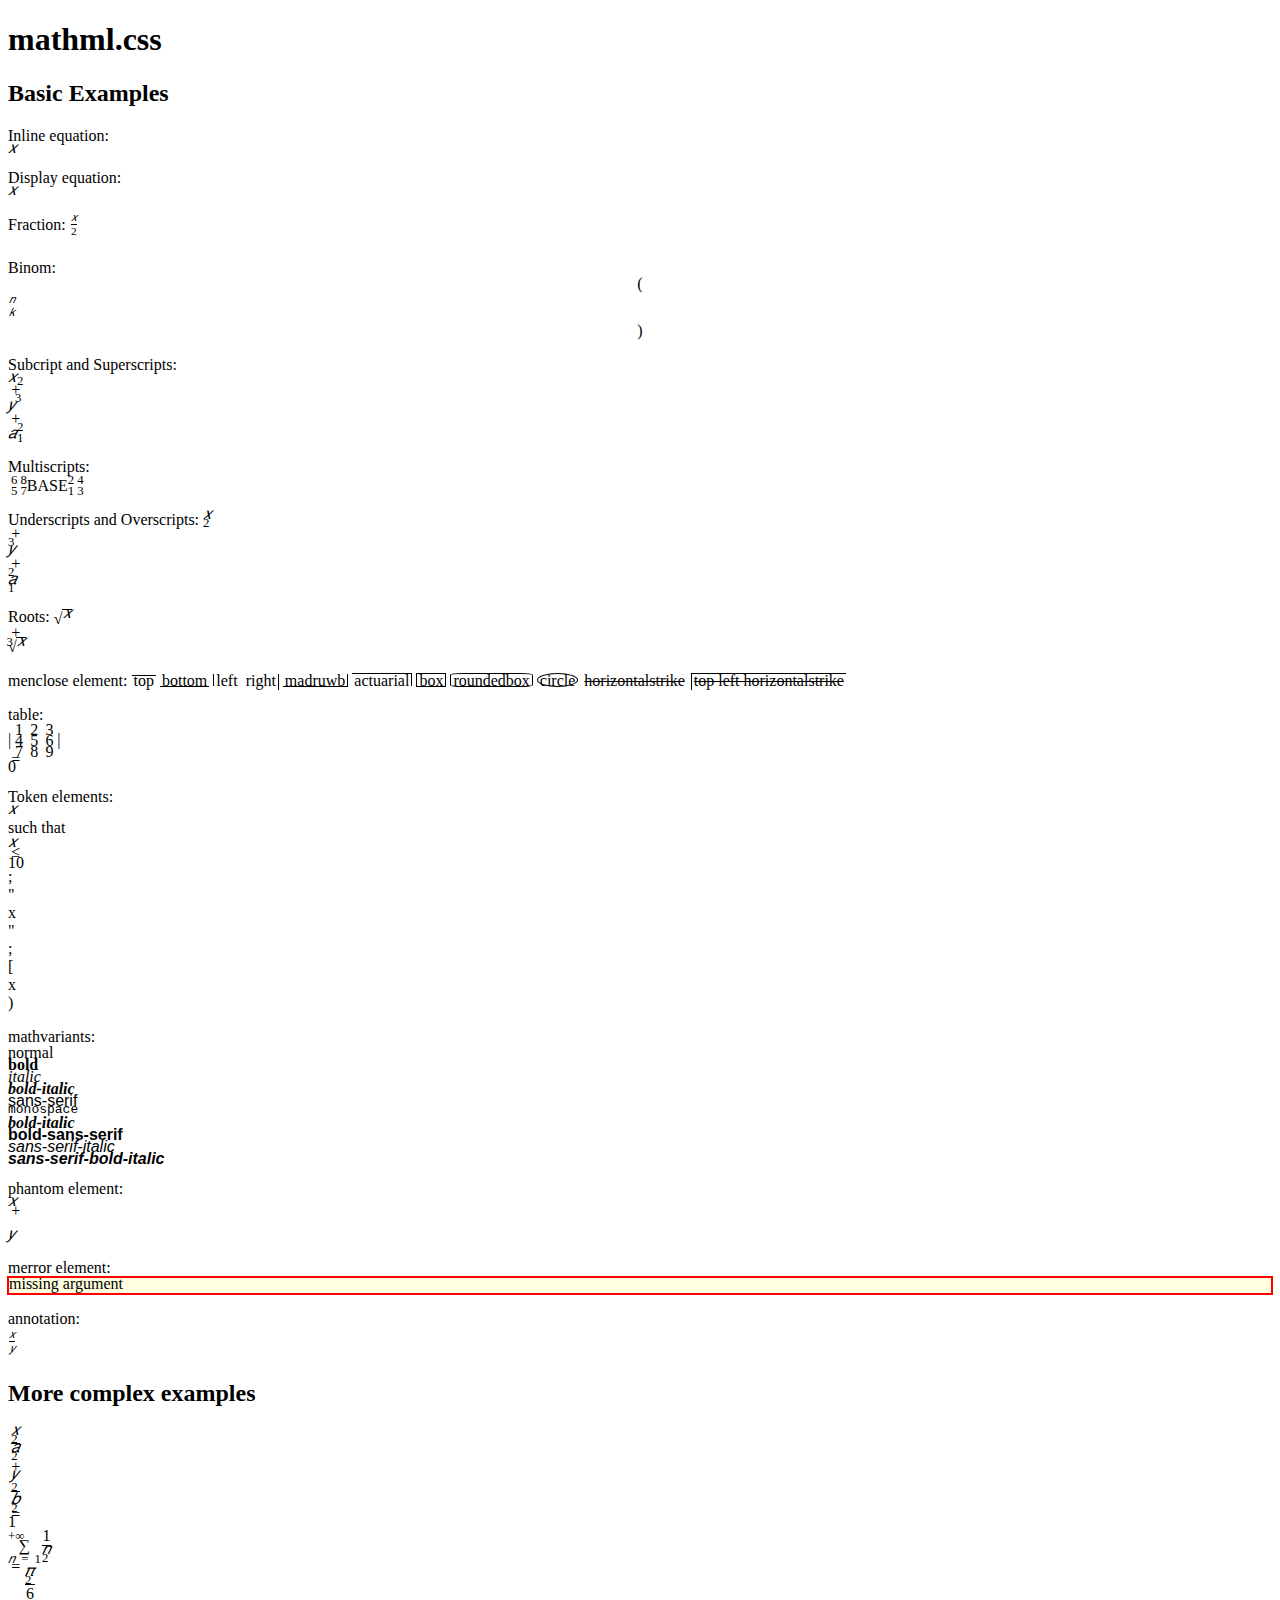
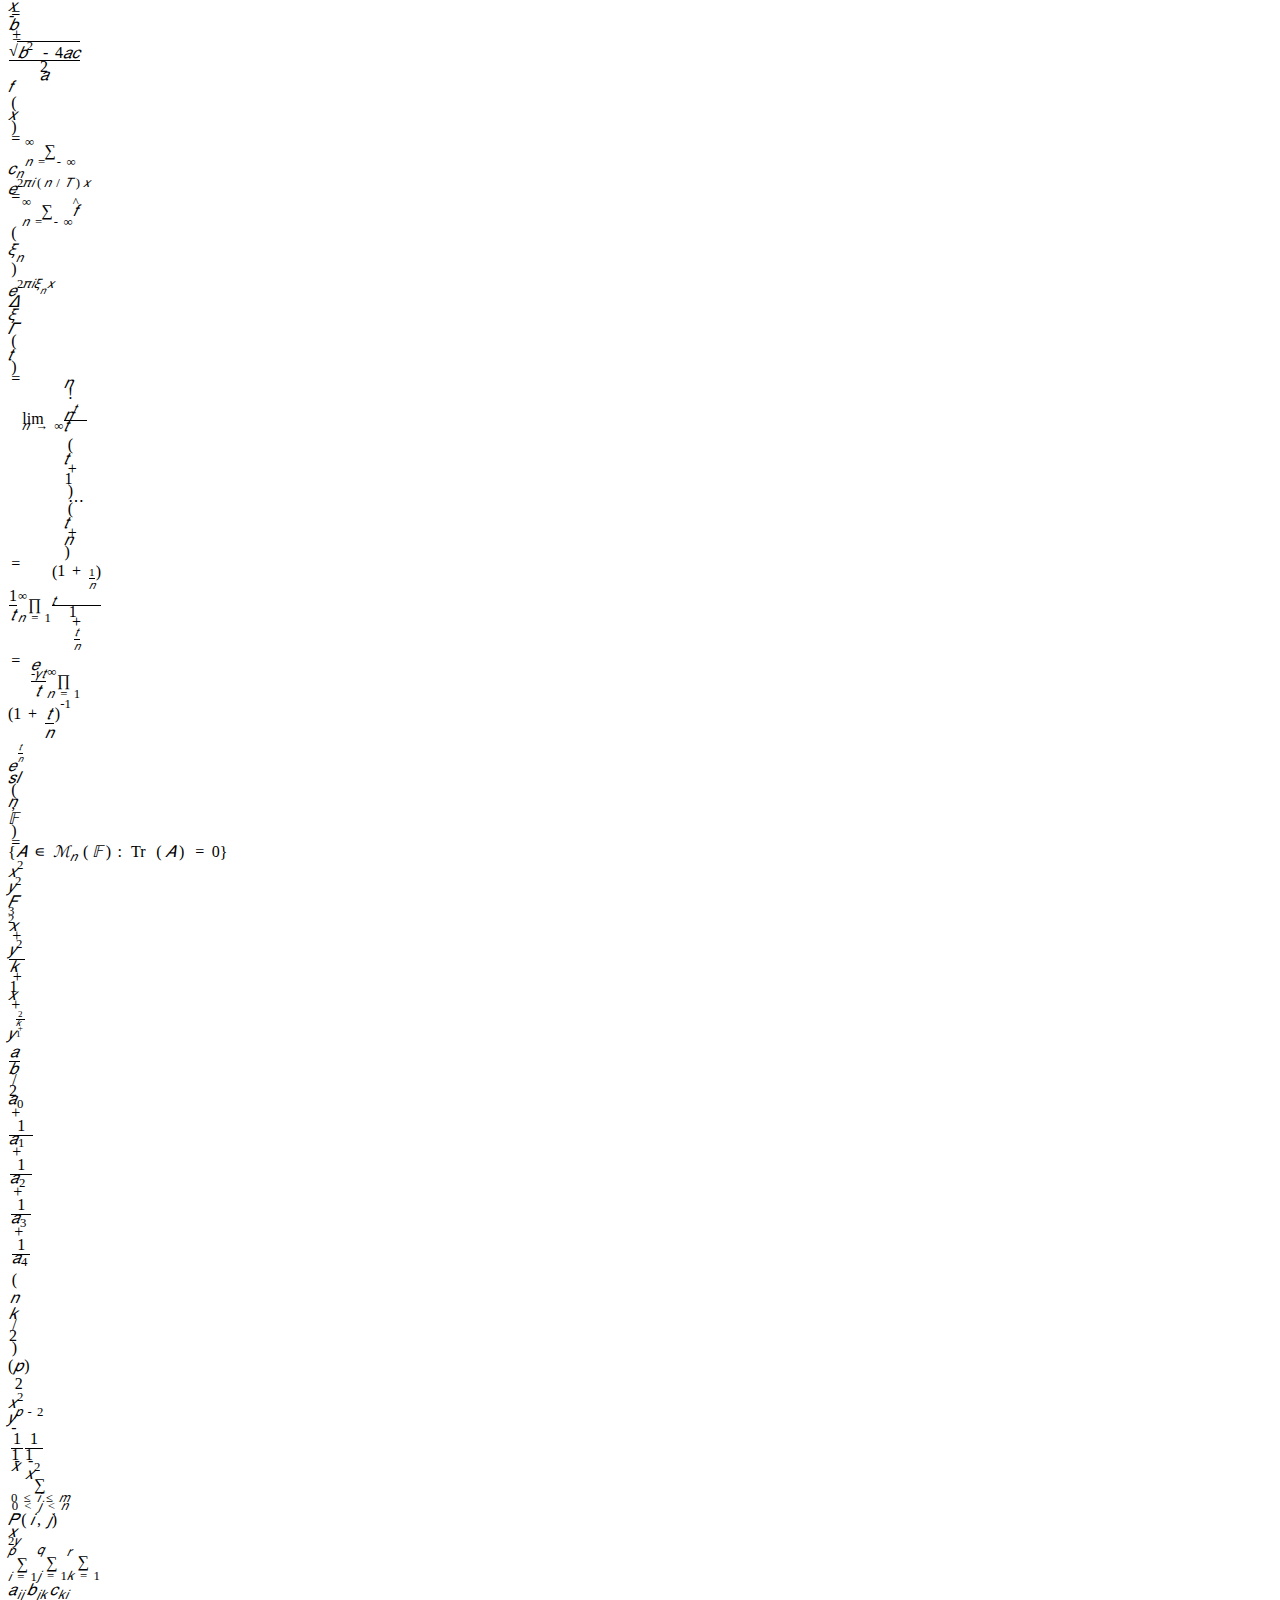
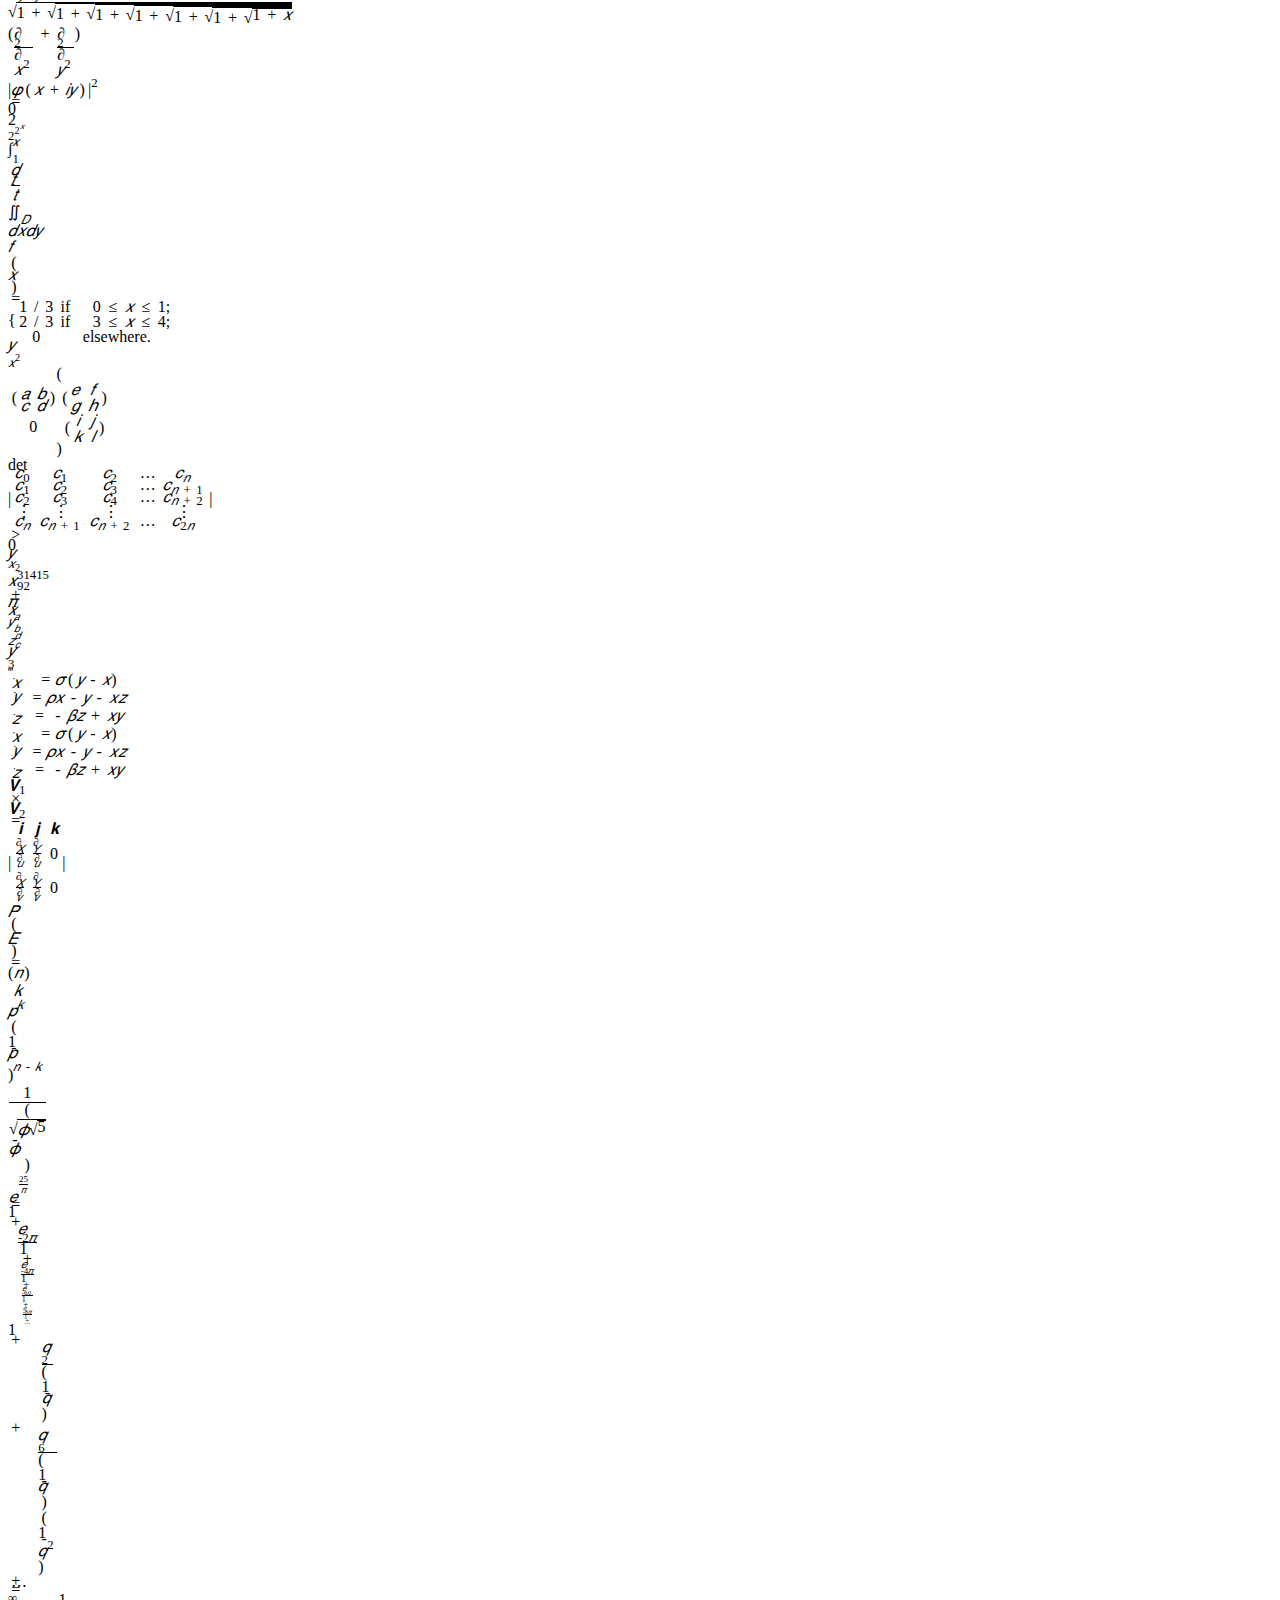
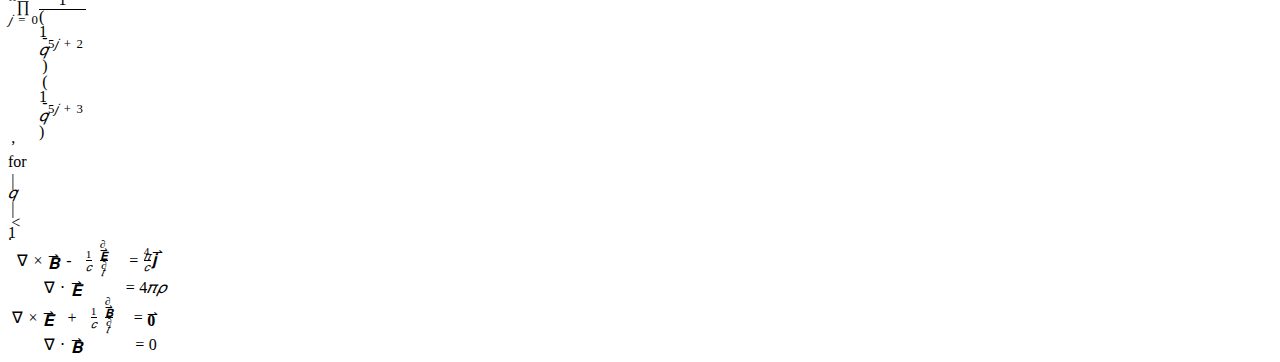
<file: ua.html>
<!doctype html>
<html>
  <head>
    <title>mathml.css</title>
    <meta charset="utf-8"/>
    <script type="text/javascript">
      var ua = navigator.userAgent;
      var isGecko = ua.indexOf('Gecko') > -1 &&
                    ua.indexOf('KHTML') === -1 &&
                    ua.indexOf('Trident') === -1;
      var isWebKit = ua.indexOf('AppleWebKit') > -1 &&
                     ua.indexOf('Chrome') === -1;
      if (!(isGecko || isWebKit)) {
        var s = document.createElement("link");
        s.href = "mathml.css";
        s.rel = "stylesheet";
        document.head.appendChild(s);
      }
    </script>
  </head>
  <body>

    <h1>mathml.css</h1>

    <h2>Basic Examples</h2>

    <p>Inline equation: <math><mi>x</mi></math></p>

    <p>Display equation: <math display="block"><mi>x</mi></math></p>

    <p>Fraction: <math><mfrac><mi>x</mi><mn>2</mn></mfrac></math></p>

    <p>Binom:
      <math>
        <mo>(</mo>
        <mfrac linethickness="0"><mi>n</mi><mi>k</mi></mfrac>
        <mo>)</mo>
      </math>
    </p>

    <p>Subcript and Superscripts:
      <math>
        <msub><mi>x</mi><mn>2</mn></msub>
        <mo>+</mo>
        <msup><mi>y</mi><mn>3</mn></msup>
        <mo>+</mo>
        <msubsup><mi>a</mi><mn>1</mn><mn>2</mn></msubsup>
      </math>
    </p>

    <p>Multiscripts:
      <math>
        <mmultiscripts>
          <mtext>BASE</mtext>
          <mn>1</mn>
          <mn>2</mn>
          <mn>3</mn>
          <mn>4</mn>
          <mprescripts/>
          <mn>5</mn>
          <mn>6</mn>
          <mn>7</mn>
          <mn>8</mn>
        </mmultiscripts>
      </math>
    </p>

    <p>Underscripts and Overscripts:
      <math>
        <munder><mi>x</mi><mn>2</mn></munder>
        <mo>+</mo>
        <mover><mi>y</mi><mn>3</mn></mover>
        <mo>+</mo>
        <munderover><mi>a</mi><mn>1</mn><mn>2</mn></munderover>
      </math>
    </p>

    <p>Roots:
      <math>
        <msqrt><mi>x</mi></msqrt>
        <mo>+</mo>
        <mroot><mi>x</mi><mn>3</mn></mroot>
      </math>
    </p>

    <p>menclose element:
      <math>
        <menclose notation="top"><mtext>top</mtext></menclose>
        <menclose notation="bottom"><mtext>bottom</mtext></menclose>
        <menclose notation="left"><mtext>left</mtext></menclose>
        <menclose notation="right"><mtext>right</mtext></menclose>
        <menclose notation="madruwb"><mtext>madruwb</mtext></menclose>
        <menclose notation="actuarial"><mtext>actuarial</mtext></menclose>
        <menclose notation="box"><mtext>box</mtext></menclose>
        <menclose notation="roundedbox"><mtext>roundedbox</mtext></menclose>
        <menclose notation="circle"><mtext>circle</mtext></menclose>
        <menclose notation="horizontalstrike">
          <mtext>horizontalstrike</mtext>
        </menclose>
        <menclose notation="top left horizontalstrike">
          <mtext>top left horizontalstrike</mtext>
        </menclose>
      </math>
    </p>

    <p>table:
      <math>
        <mrow>
          <mo>|</mo>
          <mtable>
            <mtr>
              <mtd><mn>1</mn></mtd>
              <mtd><mn>2</mn></mtd>
              <mtd><mn>3</mn></mtd>
            </mtr>
            <mtr>
              <mtd><mn>4</mn></mtd>
              <mtd><mn>5</mn></mtd>
              <mtd><mn>6</mn></mtd>
            </mtr>
            <mtr>
              <mtd><mn>7</mn></mtd>
              <mtd><mn>8</mn></mtd>
              <mtd><mn>9</mn></mtd>
            </mtr>
          </mtable>
          <mo>|</mo>
        </mrow>
        <mo>=</mo>
        <mn>0</mn>
      </math>
    </p>


    <p>Token elements:
      <math>
        <mi>x</mi><mspace/><mtext>such that</mtext><mspace/><mi>x</mi>
        <mo>&leq;</mo><mn>10</mn>
      </math> ;
      <math><ms>x</ms></math> ;
      <math><ms lquote="[" rquote=")">x</ms></math>
    </p>

    <p>mathvariants:
      <math>
        <mi mathvariant="normal">normal</mi>
        <mtext mathvariant="bold">bold</mtext>
        <mtext mathvariant="italic">italic</mtext>
        <mtext mathvariant="bold-italic">bold-italic</mtext>
        <mtext mathvariant="sans-serif">sans-serif</mtext>
        <mtext mathvariant="monospace">monospace</mtext>
        <mtext mathvariant="bold-italic">bold-italic</mtext>
        <mtext mathvariant="bold-sans-serif">bold-sans-serif</mtext>
        <mtext mathvariant="sans-serif-italic">sans-serif-italic</mtext>
        <mtext mathvariant="sans-serif-bold-italic">sans-serif-bold-italic</mtext>
      </math>
    </p>

    <p>phantom element:
      <math>
        <mi>x</mi><mo>+</mo><mphantom><mtext>phantom</mtext></mphantom>
        <mi>y</mi>
      </math>
    </p>
    
    <p>merror element:
      <math>
        <merror><mtext>missing argument</mtext></merror>
      </math>
    </p>

    <p>
      annotation:
      <math>
        <semantics>
          <mfrac><mi>x</mi><mi>y</mi></mfrac>
          <annotation>\frac{x}{y}</annotation>
        </semantics>
      </math>
    </p>

    <h2>More complex examples</h2>
    
    <math xmlns="http://www.w3.org/1998/Math/MathML" display="block"><semantics><mrow><mfrac><msup><mi>x</mi><mn>2</mn></msup><msup><mi>a</mi><mn>2</mn></msup></mfrac><mo>+</mo><mfrac><msup><mi>y</mi><mn>2</mn></msup><msup><mi>b</mi><mn>2</mn></msup></mfrac><mo>=</mo><mn>1</mn></mrow><annotation encoding="TeX">\frac{x^2}{a^2} + \frac{y^2}{b^2} = 1</annotation></semantics></math>

    <math xmlns="http://www.w3.org/1998/Math/MathML" display="block"><semantics><mrow><munderover><mo>∑</mo><mrow><mi>n</mi><mo>=</mo><mn>1</mn></mrow><mrow><mo>+</mo><mn>∞</mn></mrow></munderover><mfrac><mn>1</mn><msup><mi>n</mi><mn>2</mn></msup></mfrac><mo>=</mo><mfrac><msup><mi>π</mi><mn>2</mn></msup><mn>6</mn></mfrac></mrow><annotation encoding="TeX">\sum_{n=1}^{+\infty} \frac{1}{n^2} = \frac{\pi^2}{6}</annotation></semantics></math>

    <math xmlns="http://www.w3.org/1998/Math/MathML" display="block"><semantics><mrow><mi>x</mi><mo>=</mo><mfrac><mrow><mo>-</mo><mi>b</mi><mo>±</mo><msqrt><mrow><msup><mi>b</mi><mn>2</mn></msup><mo>-</mo><mn>4</mn><mi>a</mi><mi>c</mi></mrow></msqrt></mrow><mrow><mn>2</mn><mi>a</mi></mrow></mfrac></mrow><annotation encoding="TeX">x = \frac{-b\pm\sqrt{b^2-4ac}}{2a}</annotation></semantics></math>

<math xmlns="http://www.w3.org/1998/Math/MathML" display="block"><semantics><mrow><mi>f</mi><mo stretchy="false">(</mo><mi>x</mi><mo stretchy="false">)</mo><mo>=</mo><munderover><mo>∑</mo><mrow><mi>n</mi><mo>=</mo><mo>-</mo><mn>∞</mn></mrow><mn>∞</mn></munderover><msub><mi>c</mi><mi>n</mi></msub><msup><mi>e</mi><mrow><mn>2</mn><mi>π</mi><mi>i</mi><mo stretchy="false">(</mo><mi>n</mi><mo>/</mo><mi>T</mi><mo stretchy="false">)</mo><mi>x</mi></mrow></msup><mo>=</mo><munderover><mo>∑</mo><mrow><mi>n</mi><mo>=</mo><mo>-</mo><mn>∞</mn></mrow><mn>∞</mn></munderover><mover><mi>f</mi><mo stretchy="false">^</mo></mover><mo stretchy="false">(</mo><msub><mi>ξ</mi><mi>n</mi></msub><mo stretchy="false">)</mo><msup><mi>e</mi><mrow><mn>2</mn><mi>π</mi><mi>i</mi><msub><mi>ξ</mi><mi>n</mi></msub><mi>x</mi></mrow></msup><mi>Δ</mi><mi>ξ</mi></mrow><annotation encoding="TeX">f(x)=\sum_{n=-\infty}^\infty c_n e^{2\pi i(n/T) x} =\sum_{n=-\infty}^\infty \hat{f}(\xi_n) e^{2\pi i\xi_n x}\Delta\xi</annotation></semantics></math>

<math xmlns="http://www.w3.org/1998/Math/MathML" display="block"><semantics><mrow><mi>Γ</mi><mo stretchy="false">(</mo><mi>t</mi><mo stretchy="false">)</mo><mo>=</mo><munder><mo lspace="0em" rspace="0em">lim</mo><mrow><mi>n</mi><mo stretchy="false">→</mo><mn>∞</mn></mrow></munder><mfrac><mrow><mi>n</mi><mo>!</mo><mspace width="thickmathspace"/><msup><mi>n</mi><mi>t</mi></msup></mrow><mrow><mi>t</mi><mspace width="thickmathspace"/><mo stretchy="false">(</mo><mi>t</mi><mo>+</mo><mn>1</mn><mo stretchy="false">)</mo><mo>⋯</mo><mo stretchy="false">(</mo><mi>t</mi><mo>+</mo><mi>n</mi><mo stretchy="false">)</mo></mrow></mfrac><mo>=</mo><mfrac><mn>1</mn><mi>t</mi></mfrac><munderover><mo>∏</mo><mrow><mi>n</mi><mo>=</mo><mn>1</mn></mrow><mn>∞</mn></munderover><mfrac><msup><mrow><mo>(</mo><mrow><mn>1</mn><mo>+</mo><mfrac><mn>1</mn><mi>n</mi></mfrac></mrow><mo>)</mo></mrow><mi>t</mi></msup><mrow><mn>1</mn><mo>+</mo><mfrac><mi>t</mi><mi>n</mi></mfrac></mrow></mfrac><mo>=</mo><mfrac><msup><mi>e</mi><mrow><mo>-</mo><mi>γ</mi><mi>t</mi></mrow></msup><mi>t</mi></mfrac><munderover><mo>∏</mo><mrow><mi>n</mi><mo>=</mo><mn>1</mn></mrow><mn>∞</mn></munderover><msup><mrow><mo>(</mo><mrow><mn>1</mn><mo>+</mo><mfrac><mi>t</mi><mi>n</mi></mfrac></mrow><mo>)</mo></mrow><mrow><mo>-</mo><mn>1</mn></mrow></msup><msup><mi>e</mi><mfrac><mi>t</mi><mi>n</mi></mfrac></msup></mrow><annotation encoding="TeX">\Gamma(t) = \lim_{n \to \infty} \frac{n! \; n^t}{t \; (t+1)\cdots(t+n)}= \frac{1}{t} \prod_{n=1}^\infty \frac{\left(1+\frac{1}{n}\right)^t}{1+\frac{t}{n}} = \frac{e^{-\gamma t}}{t} \prod_{n=1}^\infty \left(1 + \frac{t}{n}\right)^{-1} e^{\frac{t}{n}}</annotation></semantics></math>

<math xmlns="http://www.w3.org/1998/Math/MathML" display="block"><semantics><mrow><mstyle mathvariant="fraktur"><mrow><mi>s</mi><mi>l</mi></mrow></mstyle><mo stretchy="false">(</mo><mi>n</mi><mo>,</mo><mi>𝔽</mi><mo stretchy="false">)</mo><mo>=</mo><mrow><mo>{</mo><mrow><mi>A</mi><mo>∊</mo><msub><mi>ℳ</mi><mi>n</mi></msub><mo stretchy="false">(</mo><mi>𝔽</mi><mo stretchy="false">)</mo><mo>:</mo><mo lspace="0em" rspace="thinmathspace">Tr</mo><mo stretchy="false">(</mo><mi>A</mi><mo stretchy="false">)</mo><mo>=</mo><mn>0</mn></mrow><mo>}</mo></mrow></mrow><annotation encoding="TeX">\mathfrak{sl}(n, \mathbb{F}) = \left\{ A \in \mathscr{M}_n(\mathbb{F}) : \operatorname{Tr}(A) = 0 \right\}</annotation></semantics></math>

<math xmlns="http://www.w3.org/1998/Math/MathML" display="block"><semantics><mrow><msup><mi>x</mi><mn>2</mn></msup><msup><mi>y</mi><mn>2</mn></msup></mrow><annotation encoding="TeX">x^2 y^2</annotation></semantics></math>

<math xmlns="http://www.w3.org/1998/Math/MathML" display="block"><semantics><mmultiscripts><mi>F</mi><mn>3</mn><none/><mprescripts/><mn>2</mn><none/></mmultiscripts><annotation encoding="TeX">\multiscripts{_2}{F}{_3}</annotation></semantics></math>

<math xmlns="http://www.w3.org/1998/Math/MathML" display="block"><semantics><mfrac><mrow><mi>x</mi><mo>+</mo><msup><mi>y</mi><mn>2</mn></msup></mrow><mrow><mi>k</mi><mo>+</mo><mn>1</mn></mrow></mfrac><annotation encoding="TeX">\frac{x+y^2}{k+1}</annotation></semantics></math>

<math xmlns="http://www.w3.org/1998/Math/MathML" display="block"><semantics><mrow><mi>x</mi><mo>+</mo><msup><mi>y</mi><mfrac><mn>2</mn><mrow><mi>k</mi><mo>+</mo><mn>1</mn></mrow></mfrac></msup></mrow><annotation encoding="TeX">x+y^{\frac 2 {k+1}}</annotation></semantics></math>

<math xmlns="http://www.w3.org/1998/Math/MathML" display="block"><semantics><mfrac><mi>a</mi><mrow><mi>b</mi><mo>/</mo><mn>2</mn></mrow></mfrac><annotation encoding="TeX">\frac{a}{b/2}</annotation></semantics></math>

<math xmlns="http://www.w3.org/1998/Math/MathML" display="block"><semantics><mstyle displaystyle="true"><msub><mi>a</mi><mn>0</mn></msub><mo>+</mo><mfrac><mn>1</mn><mstyle displaystyle="true"><msub><mi>a</mi><mn>1</mn></msub><mo>+</mo><mfrac><mn>1</mn><mstyle displaystyle="true"><msub><mi>a</mi><mn>2</mn></msub><mo>+</mo><mfrac><mn>1</mn><mstyle displaystyle="true"><msub><mi>a</mi><mn>3</mn></msub><mo>+</mo><mfrac><mn>1</mn><mstyle displaystyle="true"><msub><mi>a</mi><mn>4</mn></msub></mstyle></mfrac></mstyle></mfrac></mstyle></mfrac></mstyle></mfrac></mstyle><annotation encoding="TeX">\displaystyle a_0 + \frac{1}{\displaystyle a_1+\frac{1}{\displaystyle a_2+\frac{1}{\displaystyle a_3+\frac{1}{\displaystyle a_4}}}}</annotation></semantics></math>

<math xmlns="http://www.w3.org/1998/Math/MathML" display="block"><semantics><mrow><mo>(</mo><mfrac linethickness="0"><mi>n</mi><mrow><mi>k</mi><mo>/</mo><mn>2</mn></mrow></mfrac><mo>)</mo></mrow><annotation encoding="TeX">\binom{n}{k/2}</annotation></semantics></math>

<math xmlns="http://www.w3.org/1998/Math/MathML" display="block"><semantics><mrow><mrow><mo>(</mo><mfrac linethickness="0"><mi>p</mi><mn>2</mn></mfrac><mo>)</mo></mrow><msup><mi>x</mi><mn>2</mn></msup><msup><mi>y</mi><mrow><mi>p</mi><mo>-</mo><mn>2</mn></mrow></msup><mo>-</mo><mfrac><mn>1</mn><mrow><mn>1</mn><mo>-</mo><mi>x</mi></mrow></mfrac><mfrac><mn>1</mn><mrow><mn>1</mn><mo>-</mo><msup><mi>x</mi><mn>2</mn></msup></mrow></mfrac></mrow><annotation encoding="TeX">\binom{p}{2} x^2 y^{p-2} - \frac{1}{1-x} \frac{1}{1-x^2}</annotation></semantics></math>

<math xmlns="http://www.w3.org/1998/Math/MathML" display="block"><semantics><mrow><munder><mo>∑</mo><mtable columnalign="center" rowspacing="0.5ex"><mtr><mtd><mn>0</mn><mo>≤</mo><mi>i</mi><mo>≤</mo><mi>m</mi></mtd></mtr><mtr><mtd><mn>0</mn><mo>&lt;</mo><mi>j</mi><mo>&lt;</mo><mi>n</mi></mtd></mtr></mtable></munder><mrow><mi>P</mi><mo stretchy="false">(</mo><mi>i</mi><mo>,</mo><mi>j</mi><mo stretchy="false">)</mo></mrow></mrow><annotation encoding="TeX">\sum_{\substack{
   0 \le i \le m \\
   0 &lt; j &lt; n
  }} {P(i,j)}</annotation></semantics></math>

<math xmlns="http://www.w3.org/1998/Math/MathML" display="block"><semantics><msup><mi>x</mi><mrow><mn>2</mn><mi>y</mi></mrow></msup><annotation encoding="TeX">x^{2y}</annotation></semantics></math>

<math xmlns="http://www.w3.org/1998/Math/MathML" display="block"><semantics><mrow><munderover><mo>∑</mo><mrow><mi>i</mi><mo>=</mo><mn>1</mn></mrow><mi>p</mi></munderover><munderover><mo>∑</mo><mrow><mi>j</mi><mo>=</mo><mn>1</mn></mrow><mi>q</mi></munderover><munderover><mo>∑</mo><mrow><mi>k</mi><mo>=</mo><mn>1</mn></mrow><mi>r</mi></munderover><mrow><msub><mi>a</mi><mrow><mi>i</mi><mi>j</mi></mrow></msub><msub><mi>b</mi><mrow><mi>j</mi><mi>k</mi></mrow></msub><msub><mi>c</mi><mrow><mi>k</mi><mi>i</mi></mrow></msub></mrow></mrow><annotation encoding="TeX">\sum_{i=1}^p \sum_{j=1}^q \sum_{k=1}^r {a_{i j} b_{j k} c_{k i}}</annotation></semantics></math>

<math xmlns="http://www.w3.org/1998/Math/MathML" display="block"><semantics><msqrt><mrow><mn>1</mn><mo>+</mo><msqrt><mrow><mn>1</mn><mo>+</mo><msqrt><mrow><mn>1</mn><mo>+</mo><msqrt><mrow><mn>1</mn><mo>+</mo><msqrt><mrow><mn>1</mn><mo>+</mo><msqrt><mrow><mn>1</mn><mo>+</mo><msqrt><mrow><mn>1</mn><mo>+</mo><mi>x</mi></mrow></msqrt></mrow></msqrt></mrow></msqrt></mrow></msqrt></mrow></msqrt></mrow></msqrt></mrow></msqrt><annotation encoding="TeX">\sqrt{1+\sqrt{1+\sqrt{1+\sqrt{1+\sqrt{1+\sqrt{1+\sqrt{1+x}}}}}}}</annotation></semantics></math>

<math xmlns="http://www.w3.org/1998/Math/MathML" display="block"><semantics><mrow><mrow><mo>(</mo><mrow><mfrac><msup><mo>∂</mo><mn>2</mn></msup><mrow><mo>∂</mo><msup><mi>x</mi><mn>2</mn></msup></mrow></mfrac><mo>+</mo><mfrac><msup><mo>∂</mo><mn>2</mn></msup><mrow><mo>∂</mo><msup><mi>y</mi><mn>2</mn></msup></mrow></mfrac></mrow><mo>)</mo></mrow><msup><mrow><mo stretchy="false">|</mo><mi>φ</mi><mo stretchy="false">(</mo><mi>x</mi><mo>+</mo><mi>i</mi><mi>y</mi><mo stretchy="false">)</mo><mo stretchy="false">|</mo></mrow><mn>2</mn></msup><mo>=</mo><mn>0</mn></mrow><annotation encoding="TeX">\left( \frac{\partial^2}{\partial x^2} + \frac{\partial^2}{\partial y^2} \right) {| \varphi(x+ i y)|}^2 = 0</annotation></semantics></math>

<math xmlns="http://www.w3.org/1998/Math/MathML" display="block"><semantics><msup><mn>2</mn><msup><mn>2</mn><msup><mn>2</mn><mi>x</mi></msup></msup></msup><annotation encoding="TeX">2^{2^{2^x}}</annotation></semantics></math>

<math xmlns="http://www.w3.org/1998/Math/MathML" display="block"><semantics><mrow><msubsup><mo>∫</mo><mn>1</mn><mi>x</mi></msubsup><mfrac><mrow><mi>d</mi><mi>t</mi></mrow><mi>t</mi></mfrac></mrow><annotation encoding="TeX">\int_1^x \frac{dt}{t}</annotation></semantics></math>

<math xmlns="http://www.w3.org/1998/Math/MathML" display="block"><semantics><mrow><msub><mo>∬</mo><mi>D</mi></msub><mrow><mi>d</mi><mi>x</mi><mi>d</mi><mi>y</mi></mrow></mrow><annotation encoding="TeX">\iint_D {dx dy}</annotation></semantics></math>

<math xmlns="http://www.w3.org/1998/Math/MathML" display="block"><semantics><mrow><mi>f</mi><mo stretchy="false">(</mo><mi>x</mi><mo stretchy="false">)</mo><mo>=</mo><mrow><mo>{</mo><mtable columnalign="left left"><mtr><mtd><mn>1</mn><mo>/</mo><mn>3</mn></mtd><mtd><mtext>if</mtext><mspace width="1em"/><mn>0</mn><mo>≤</mo><mi>x</mi><mo>≤</mo><mn>1</mn><mo>;</mo></mtd></mtr><mtr><mtd><mn>2</mn><mo>/</mo><mn>3</mn></mtd><mtd><mtext>if</mtext><mspace width="1em"/><mn>3</mn><mo>≤</mo><mi>x</mi><mo>≤</mo><mn>4</mn><mo>;</mo></mtd></mtr><mtr><mtd><mn>0</mn></mtd><mtd><mtext>elsewhere</mtext><mo>.</mo></mtd></mtr></mtable></mrow></mrow><annotation encoding="TeX">f(x) =
\begin{cases}
1/3 &amp; \text{if} \quad 0 \leq x \leq 1; \\
2/3 &amp; \text{if} \quad 3 \leq x \leq 4; \\
0 &amp; \text{elsewhere}.
\end{cases}
</annotation></semantics></math>

<math xmlns="http://www.w3.org/1998/Math/MathML" display="block"><semantics><msub><mi>y</mi><msup><mi>x</mi><mn>2</mn></msup></msub><annotation encoding="TeX">y_{x^2}</annotation></semantics></math>


<math xmlns="http://www.w3.org/1998/Math/MathML" display="block"><semantics><mrow><mo>(</mo><mtable rowspacing="0.5ex"><mtr><mtd><mrow><mo>(</mo><mtable rowspacing="0.5ex"><mtr><mtd><mi>a</mi></mtd><mtd><mi>b</mi></mtd></mtr><mtr><mtd><mi>c</mi></mtd><mtd><mi>d</mi></mtd></mtr></mtable><mo>)</mo></mrow></mtd><mtd><mrow><mo>(</mo><mtable rowspacing="0.5ex"><mtr><mtd><mi>e</mi></mtd><mtd><mi>f</mi></mtd></mtr><mtr><mtd><mi>g</mi></mtd><mtd><mi>h</mi></mtd></mtr></mtable><mo>)</mo></mrow></mtd></mtr><mtr><mtd><mn>0</mn></mtd><mtd><mrow><mo>(</mo><mtable rowspacing="0.5ex"><mtr><mtd><mi>i</mi></mtd><mtd><mi>j</mi></mtd></mtr><mtr><mtd><mi>k</mi></mtd><mtd><mi>l</mi></mtd></mtr></mtable><mo>)</mo></mrow></mtd></mtr></mtable><mo>)</mo></mrow><annotation encoding="TeX">\begin{pmatrix}
\begin{pmatrix} a &amp; b \\ c &amp; d \end{pmatrix} &amp; 
\begin{pmatrix} e &amp; f \\ g &amp; h \end{pmatrix} \\
0 &amp;
\begin{pmatrix} i &amp; j \\ k &amp; l \end{pmatrix}
\end{pmatrix}</annotation></semantics></math>

<math xmlns="http://www.w3.org/1998/Math/MathML" display="block"><semantics><mrow><mo lspace="0em" rspace="0em">det</mo><mrow><mo>|</mo><mtable rowspacing="0.5ex"><mtr><mtd><msub><mi>c</mi><mn>0</mn></msub></mtd><mtd><msub><mi>c</mi><mn>1</mn></msub></mtd><mtd><msub><mi>c</mi><mn>2</mn></msub></mtd><mtd><mo>…</mo></mtd><mtd><msub><mi>c</mi><mi>n</mi></msub></mtd></mtr><mtr><mtd><msub><mi>c</mi><mn>1</mn></msub></mtd><mtd><msub><mi>c</mi><mn>2</mn></msub></mtd><mtd><msub><mi>c</mi><mn>3</mn></msub></mtd><mtd><mo>…</mo></mtd><mtd><msub><mi>c</mi><mrow><mi>n</mi><mo>+</mo><mn>1</mn></mrow></msub></mtd></mtr><mtr><mtd><msub><mi>c</mi><mn>2</mn></msub></mtd><mtd><msub><mi>c</mi><mn>3</mn></msub></mtd><mtd><msub><mi>c</mi><mn>4</mn></msub></mtd><mtd><mo>…</mo></mtd><mtd><msub><mi>c</mi><mrow><mi>n</mi><mo>+</mo><mn>2</mn></mrow></msub></mtd></mtr><mtr><mtd><mo>⋮</mo></mtd><mtd><mo>⋮</mo></mtd><mtd><mo>⋮</mo></mtd><mtd/><mtd><mo>⋮</mo></mtd></mtr><mtr><mtd><msub><mi>c</mi><mi>n</mi></msub></mtd><mtd><msub><mi>c</mi><mrow><mi>n</mi><mo>+</mo><mn>1</mn></mrow></msub></mtd><mtd><msub><mi>c</mi><mrow><mi>n</mi><mo>+</mo><mn>2</mn></mrow></msub></mtd><mtd><mo>…</mo></mtd><mtd><msub><mi>c</mi><mrow><mn>2</mn><mi>n</mi></mrow></msub></mtd></mtr></mtable><mo>|</mo></mrow><mo>&gt;</mo><mn>0</mn></mrow><annotation encoding="TeX">\det
\begin{vmatrix} 
c_0 &amp; c_1 &amp; c_2 &amp; \dots &amp; c_n \\
c_1 &amp; c_2 &amp; c_3 &amp; \dots &amp; c_{n+1} \\
c_2 &amp; c_3 &amp; c_4 &amp; \dots &amp; c_{n+2} \\
\vdots &amp; \vdots &amp; \vdots &amp;  &amp; \vdots \\
c_n &amp; c_{n+1} &amp; c_{n+2} &amp; \dots &amp; c_{2n}
\end{vmatrix}
 &gt; 0</annotation></semantics></math>

<math xmlns="http://www.w3.org/1998/Math/MathML" display="block"><semantics><msub><mi>y</mi><msub><mi>x</mi><mn>2</mn></msub></msub><annotation encoding="TeX">y_{x_2}</annotation></semantics></math>

<math xmlns="http://www.w3.org/1998/Math/MathML" display="block"><semantics><mrow><msubsup><mi>x</mi><mn>92</mn><mn>31415</mn></msubsup><mo>+</mo><mi>π</mi></mrow><annotation encoding="TeX">x^31415_92 + \pi</annotation></semantics></math>

<math xmlns="http://www.w3.org/1998/Math/MathML" display="block"><semantics><msubsup><mi>x</mi><msubsup><mi>y</mi><mi>b</mi><mi>a</mi></msubsup><msubsup><mi>z</mi><mi>c</mi><mi>d</mi></msubsup></msubsup><annotation encoding="TeX">x^{z^d_c}_{y_b^a}</annotation></semantics></math>

<math xmlns="http://www.w3.org/1998/Math/MathML" display="block"><semantics><msubsup><mi>y</mi><mn>3</mn><mo>‴</mo></msubsup><annotation encoding="TeX">y_3'''</annotation></semantics></math>

<math xmlns="http://www.w3.org/1998/Math/MathML" display="block"><semantics><mtable columnalign="right left right left right left right left right left" columnspacing="0em"><mtr><mtd><mover><mi>x</mi><mo>˙</mo></mover></mtd><mtd><mo>=</mo><mi>σ</mi><mo stretchy="false">(</mo><mi>y</mi><mo>-</mo><mi>x</mi><mo stretchy="false">)</mo></mtd></mtr><mtr><mtd><mover><mi>y</mi><mo>˙</mo></mover></mtd><mtd><mo>=</mo><mi>ρ</mi><mi>x</mi><mo>-</mo><mi>y</mi><mo>-</mo><mi>x</mi><mi>z</mi></mtd></mtr><mtr><mtd><mover><mi>z</mi><mo>˙</mo></mover></mtd><mtd><mo>=</mo><mo>-</mo><mi>β</mi><mi>z</mi><mo>+</mo><mi>x</mi><mi>y</mi></mtd></mtr></mtable><annotation encoding="TeX">\begin{aligned}
\dot{x} &amp; = \sigma(y-x) \\
\dot{y} &amp; = \rho x - y - xz \\
\dot{z} &amp; = -\beta z + xy
\end{aligned}</annotation></semantics></math>


<math xmlns="http://www.w3.org/1998/Math/MathML" display="block"><semantics><mtable columnalign="right left right left right left right left right left" columnspacing="0em"><mtr><mtd><mover><mi>x</mi><mo>˙</mo></mover></mtd><mtd><mo>=</mo><mi>σ</mi><mo stretchy="false">(</mo><mi>y</mi><mo>-</mo><mi>x</mi><mo stretchy="false">)</mo></mtd></mtr><mtr><mtd><mover><mi>y</mi><mo>˙</mo></mover></mtd><mtd><mo>=</mo><mi>ρ</mi><mi>x</mi><mo>-</mo><mi>y</mi><mo>-</mo><mi>x</mi><mi>z</mi></mtd></mtr><mtr><mtd><mover><mi>z</mi><mo>˙</mo></mover></mtd><mtd><mo>=</mo><mo>-</mo><mi>β</mi><mi>z</mi><mo>+</mo><mi>x</mi><mi>y</mi></mtd></mtr></mtable><annotation encoding="TeX">\begin{aligned}
\dot{x} &amp; = \sigma(y-x) \\
\dot{y} &amp; = \rho x - y - xz \\
\dot{z} &amp; = -\beta z + xy
\end{aligned}</annotation></semantics></math>

<math xmlns="http://www.w3.org/1998/Math/MathML" display="block"><semantics><mrow><msub><mi>𝐕</mi><mn>1</mn></msub><mo>×</mo><msub><mi>𝐕</mi><mn>2</mn></msub><mo>=</mo><mrow><mo>|</mo><mtable rowspacing="0.5ex"><mtr><mtd><mi>𝐢</mi></mtd><mtd><mi>𝐣</mi></mtd><mtd><mi>𝐤</mi></mtd></mtr><mtr><mtd><mfrac><mrow><mo>∂</mo><mi>X</mi></mrow><mrow><mo>∂</mo><mi>u</mi></mrow></mfrac></mtd><mtd><mfrac><mrow><mo>∂</mo><mi>Y</mi></mrow><mrow><mo>∂</mo><mi>u</mi></mrow></mfrac></mtd><mtd><mn>0</mn></mtd></mtr><mtr><mtd><mfrac><mrow><mo>∂</mo><mi>X</mi></mrow><mrow><mo>∂</mo><mi>v</mi></mrow></mfrac></mtd><mtd><mfrac><mrow><mo>∂</mo><mi>Y</mi></mrow><mrow><mo>∂</mo><mi>v</mi></mrow></mfrac></mtd><mtd><mn>0</mn></mtd></mtr></mtable><mo>|</mo></mrow></mrow><annotation encoding="TeX">\mathbf{V}_1 \times \mathbf{V}_2 =  \begin{vmatrix}
\mathbf{i} &amp; \mathbf{j} &amp; \mathbf{k} \\
\frac{\partial X}{\partial u} &amp;  \frac{\partial Y}{\partial u} &amp; 0 \\
\frac{\partial X}{\partial v} &amp;  \frac{\partial Y}{\partial v} &amp; 0
\end{vmatrix}</annotation></semantics></math>


<math xmlns="http://www.w3.org/1998/Math/MathML" display="block"><semantics><mrow><mi>P</mi><mo stretchy="false">(</mo><mi>E</mi><mo stretchy="false">)</mo><mo>=</mo><mrow><mo>(</mo><mfrac linethickness="0"><mi>n</mi><mi>k</mi></mfrac><mo>)</mo></mrow><msup><mi>p</mi><mi>k</mi></msup><mo stretchy="false">(</mo><mn>1</mn><mo>-</mo><mi>p</mi><msup><mo stretchy="false">)</mo><mrow><mi>n</mi><mo>-</mo><mi>k</mi></mrow></msup></mrow><annotation encoding="TeX">P(E)   = {n \choose k} p^k (1-p)^{ n-k}</annotation></semantics></math>

<math xmlns="http://www.w3.org/1998/Math/MathML" display="block"><semantics><mrow><mfrac><mn>1</mn><mrow><mo maxsize="1.8em" minsize="1.8em">(</mo><msqrt><mrow><mi>ϕ</mi><msqrt><mn>5</mn></msqrt></mrow></msqrt><mo>-</mo><mi>ϕ</mi><mo maxsize="1.8em" minsize="1.8em">)</mo><msup><mi>e</mi><mfrac><mn>25</mn><mi>π</mi></mfrac></msup></mrow></mfrac><mo>=</mo><mn>1</mn><mo>+</mo><mfrac><msup><mi>e</mi><mrow><mo>-</mo><mn>2</mn><mi>π</mi></mrow></msup><mrow><mn>1</mn><mo>+</mo><mfrac><msup><mi>e</mi><mrow><mo>-</mo><mn>4</mn><mi>π</mi></mrow></msup><mrow><mn>1</mn><mo>+</mo><mfrac><msup><mi>e</mi><mrow><mo>-</mo><mn>6</mn><mi>π</mi></mrow></msup><mrow><mn>1</mn><mo>+</mo><mfrac><msup><mi>e</mi><mrow><mo>-</mo><mn>8</mn><mi>π</mi></mrow></msup><mrow><mn>1</mn><mo>+</mo><mo>…</mo></mrow></mfrac></mrow></mfrac></mrow></mfrac></mrow></mfrac></mrow><annotation encoding="TeX">\frac{1}{\Bigl(\sqrt{\phi \sqrt{5}}-\phi\Bigr) e^{\frac25 \pi}} =
1+\frac{e^{-2\pi}} {1+\frac{e^{-4\pi}} {1+\frac{e^{-6\pi}}
{1+\frac{e^{-8\pi}} {1+\ldots} } } }</annotation></semantics></math>

<math xmlns="http://www.w3.org/1998/Math/MathML" display="block"><semantics><mrow><mn>1</mn><mo>+</mo><mfrac><msup><mi>q</mi><mn>2</mn></msup><mrow><mo stretchy="false">(</mo><mn>1</mn><mo>-</mo><mi>q</mi><mo stretchy="false">)</mo></mrow></mfrac><mo>+</mo><mfrac><msup><mi>q</mi><mn>6</mn></msup><mrow><mo stretchy="false">(</mo><mn>1</mn><mo>-</mo><mi>q</mi><mo stretchy="false">)</mo><mo stretchy="false">(</mo><mn>1</mn><mo>-</mo><msup><mi>q</mi><mn>2</mn></msup><mo stretchy="false">)</mo></mrow></mfrac><mo>+</mo><mo>⋯</mo><mo>=</mo><munderover><mo>∏</mo><mrow><mi>j</mi><mo>=</mo><mn>0</mn></mrow><mn>∞</mn></munderover><mfrac><mn>1</mn><mrow><mo stretchy="false">(</mo><mn>1</mn><mo>-</mo><msup><mi>q</mi><mrow><mn>5</mn><mi>j</mi><mo>+</mo><mn>2</mn></mrow></msup><mo stretchy="false">)</mo><mo stretchy="false">(</mo><mn>1</mn><mo>-</mo><msup><mi>q</mi><mrow><mn>5</mn><mi>j</mi><mo>+</mo><mn>3</mn></mrow></msup><mo stretchy="false">)</mo></mrow></mfrac><mo>,</mo><mspace width="1em"/><mspace width="1em"/><mtext>for</mtext><mspace width="1em"/><mo stretchy="false">|</mo><mi>q</mi><mo stretchy="false">|</mo><mo>&lt;</mo><mn>1</mn><mo>.</mo></mrow><annotation encoding="TeX">1 +  \frac{q^2}{(1-q)}+\frac{q^6}{(1-q)(1-q^2)}+\cdots =
\prod_{j=0}^{\infty}\frac{1}{(1-q^{5j+2})(1-q^{5j+3})},
\quad\quad \text{for} \quad |q| &lt; 1.</annotation></semantics></math>

<math xmlns="http://www.w3.org/1998/Math/MathML" display="block"><semantics><mtable columnalign="right left right left right left right left right left" columnspacing="0em"><mtr><mtd><mo>∇</mo><mo>×</mo><mover><mi>𝐁</mi><mo stretchy="false">⇀</mo></mover><mo>-</mo><mspace width="thinmathspace"/><mfrac><mn>1</mn><mi>c</mi></mfrac><mspace width="thinmathspace"/><mfrac><mrow><mo>∂</mo><mover><mi>𝐄</mi><mo stretchy="false">⇀</mo></mover></mrow><mrow><mo>∂</mo><mi>t</mi></mrow></mfrac></mtd><mtd><mo>=</mo><mfrac><mrow><mn>4</mn><mi>π</mi></mrow><mi>c</mi></mfrac><mover><mi>𝐣</mi><mo stretchy="false">⇀</mo></mover></mtd></mtr><mtr><mtd><mo>∇</mo><mo>⋅</mo><mover><mi>𝐄</mi><mo stretchy="false">⇀</mo></mover></mtd><mtd><mo>=</mo><mn>4</mn><mi>π</mi><mi>ρ</mi></mtd></mtr><mtr><mtd><mo>∇</mo><mo>×</mo><mover><mi>𝐄</mi><mo stretchy="false">⇀</mo></mover><mspace width="thinmathspace"/><mo>+</mo><mspace width="thinmathspace"/><mfrac><mn>1</mn><mi>c</mi></mfrac><mspace width="thinmathspace"/><mfrac><mrow><mo>∂</mo><mover><mi>𝐁</mi><mo stretchy="false">⇀</mo></mover></mrow><mrow><mo>∂</mo><mi>t</mi></mrow></mfrac></mtd><mtd><mo>=</mo><mover><mstyle mathvariant="bold"><mn>0</mn></mstyle><mo stretchy="false">⇀</mo></mover></mtd></mtr><mtr><mtd><mo>∇</mo><mo>⋅</mo><mover><mi>𝐁</mi><mo stretchy="false">⇀</mo></mover></mtd><mtd><mo>=</mo><mn>0</mn></mtd></mtr></mtable><annotation encoding="TeX">\begin{aligned}
\nabla \times \vec{\mathbf{B}} -\, \frac1c\, \frac{\partial\vec{\mathbf{E}}}{\partial t} &amp; = \frac{4\pi}{c}\vec{\mathbf{j}} \\   \nabla \cdot \vec{\mathbf{E}} &amp; = 4 \pi \rho \\
\nabla \times \vec{\mathbf{E}}\, +\, \frac1c\, \frac{\partial\vec{\mathbf{B}}}{\partial t} &amp; = \vec{\mathbf{0}} \\
\nabla \cdot \vec{\mathbf{B}} &amp; = 0 \end{aligned}</annotation></semantics></math>

  </body>
</html>
</file>
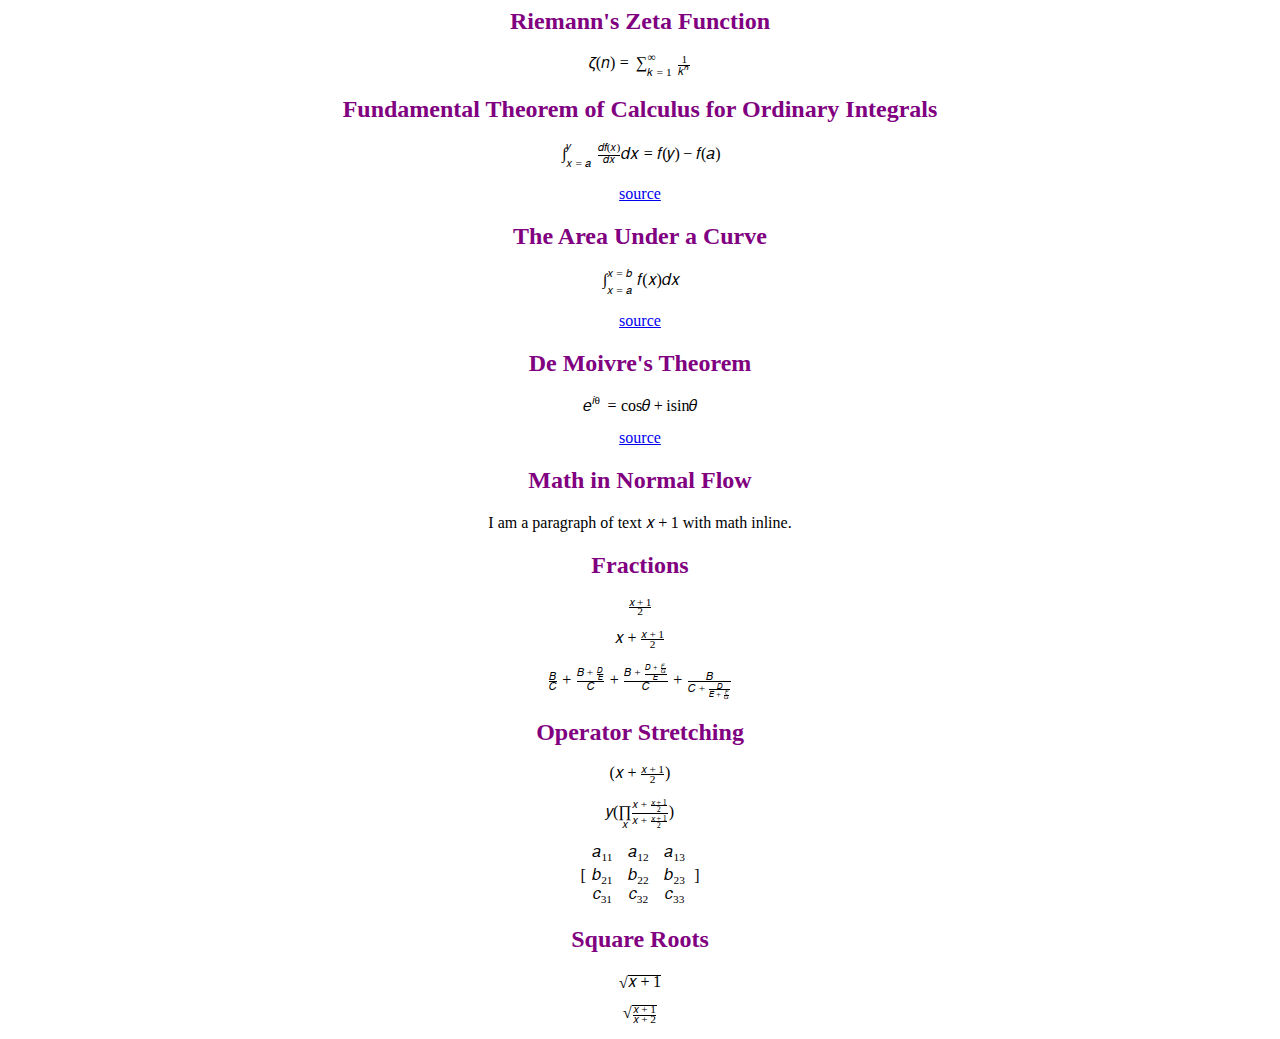
<file: webkit-demo.html>
<html xmlns='http://www.w3.org/1999/xhtml'>
<head>
<title>WebKit MathML Demo</title>
<script type="text/javascript" src="mspace.js"></script>
<style>
h2 {
    color:purple;
    text-align:center;
}

p {
    text-align:center;
}
</style>
</head>
<body>

<div>
<h2>Riemann's Zeta Function</h2>
<p>
<math xmlns='http://www.w3.org/1998/Math/MathML'>
    <mi>ζ</mi><mo stretchy="false">(</mo><mi>n</mi><mo stretchy="false">)</mo><mo>=</mo>
    <mrow>
    <munderover>
        <mo mathsize='big'>&#x2211;</mo>
        <mrow><mi>k</mi><mo>=</mo><mi>1</mi></mrow>
        <mrow><mi>∞</mi></mrow>
    </munderover>
    </mrow>
    <mrow>
    <mfrac>
        <mn>1</mn>
        <msup><mi>k</mi><mi>n</mi></msup>
    </mfrac>
    </mrow>
</math>
</p>
</div>

<div>
<h2>Fundamental Theorem of Calculus for Ordinary Integrals</h2>
<p>
<math xmlns='http://www.w3.org/1998/Math/MathML'>
      <mrow>
        <msubsup>
          <mo maxsize="1">&#x222B;</mo>
          <mrow><mi>x</mi><mo>=</mo><mi>a</mi></mrow>
          <mi>y</mi>
        </msubsup>
        <mrow>
          <mfrac>
            <mrow><mi>d</mi><mi>f</mi><mo stretchy="false">(</mo><mi>x</mi><mo stretchy="false">)</mo></mrow>
            <mrow><mi>d</mi><mi>x</mi>
            </mrow>
          </mfrac>
          <mi>d</mi><mi>x</mi>
        </mrow>
      </mrow>
      <mo>=</mo><mi>f</mi><mo stretchy="false">(</mo><mi>y</mi><mo stretchy="false">)</mo><mo>&#x2212;</mo><mi>f</mi><mo stretchy="false">(</mo><mi>a</mi><mo stretchy="false">)</mo>
</math>
<br/><br/>
<a href="http://math.mit.edu/classes/18.013A/MathML/chapter21/section01.xhtml">source</a>
</p>
</div>

<div>
<h2>The Area Under a Curve</h2>
<p>
<math xmlns='http://www.w3.org/1998/Math/MathML'>
    <mrow>
      <mrow>
        <msubsup>
          <mo maxsize="1">&#x222B;</mo>
          <mrow><mi>x</mi><mo>=</mo><mi>a</mi></mrow>
          <mrow><mi>x</mi><mo>=</mo><mi>b</mi></mrow>
        </msubsup>
        <mrow>
          <mi>f</mi><mo stretchy="false">(</mo><mi>x</mi><mo stretchy="false">)</mo><mi>d</mi><mi>x</mi>
        </mrow>
      </mrow>
    </mrow>
</math>
<br/><br/>
<a href="http://math.mit.edu/classes/18.013A/MathML/chapter20/section01.xhtml">source</a>
</p>
</div>

<div>
<h2>De Moivre's Theorem</h2>
<p>
<math xmlns='http://www.w3.org/1998/Math/MathML'>
<mrow>
      <msup>
        <mi>e</mi>
        <mrow><mi>i</mi><mi>&#x03B8; </mi></mrow>
      </msup>
      <mo>=</mo>
      <mi> cos</mi>
      <mi>&#x03B8;</mi>
      <mo>+</mo>
      <mi> i </mi>
      <mi>sin</mi>
      <mi>&#x03B8;</mi>
    </mrow>
</math>
<br/><br/>
<a href="http://en.wikipedia.org/wiki/De_Moivre's_formula">source</a>
</p>
</div>

<div>
<h2>Math in Normal Flow</h2>
<p class="float">
I am a paragraph of text <math xmlns='http://www.w3.org/1998/Math/MathML'><mi>x</mi><mo>+</mo><mn>1</mn></math> with math inline.
</p>
</div>
<div>
<h2>Fractions</h2>
<p class="float"> 
<math xmlns='http://www.w3.org/1998/Math/MathML'><mfrac><mrow><mi>x</mi><mo>+</mo><mn>1</mn></mrow><mn>2</mn></mfrac></math>
</p>
<p class="float">
<math xmlns='http://www.w3.org/1998/Math/MathML'><mi>x</mi><mo>+</mo><mfrac><mrow><mi>x</mi><mo>+</mo><mn>1</mn></mrow><mn>2</mn></mfrac></math>
</p>
<p class="float">
<math xmlns='http://www.w3.org/1998/Math/MathML'>
<mfrac>
<mi>B</mi>
<mi>C</mi>
</mfrac><mo> + </mo>
<mfrac>
<mrow><mi>B</mi><mo> + </mo>
<mfrac>
<mi>D</mi>
<mi>E</mi>
</mfrac></mrow>
<mi>C</mi>
</mfrac><mo> + </mo>
<mfrac>
<mrow><mi>B</mi><mo> + </mo>
<mfrac>
<mrow><mi>D</mi><mo> + </mo>
<mfrac>
<mi>F</mi>
<mi>G</mi>
</mfrac></mrow>
<mi>E</mi>
</mfrac></mrow>
<mi>C</mi>
</mfrac><mo> + </mo>
<mfrac>
<mi>B</mi>
<mrow><mi>C</mi><mo> + </mo>
<mfrac>
<mi>D</mi>
<mrow><mi>E</mi><mo> + </mo>
<mfrac>
<mi>F</mi>
<mi>G</mi>
</mfrac></mrow>
</mfrac></mrow>
</mfrac>
</math>
</p>
</div>
<div>
<h2>Operator Stretching</h2>
<p class="float">
<math xmlns='http://www.w3.org/1998/Math/MathML'><mo>(</mo><mi>x</mi><mo>+</mo><mfrac><mrow><mi>x</mi><mo>+</mo><mn>1</mn></mrow><mn>2</mn></mfrac><mo>)</mo></math>
</p>
<p class="float">
<math xmlns='http://www.w3.org/1998/Math/MathML'>
<mi>y</mi>
<mo>(</mo>
<munder>
<mi>&#x220f;</mi>
<mi>x</mi>
</munder>
<mfrac>
<mrow><mi>x</mi><mo>+</mo>
      <mfrac><mrow><mi>x</mi><mo>+</mo><mn>1</mn></mrow><mn>2</mn></mfrac>
</mrow>
<mrow><mi>x</mi><mo>+</mo>
      <mfrac><mrow><mi>x</mi><mo>+</mo><mn>1</mn></mrow><mn>2</mn></mfrac>
</mrow>
</mfrac>
<mo>)</mo>
</math>
</p>
<p class="float">
<math xmlns='http://www.w3.org/1998/Math/MathML'>
<mo>[</mo>
<mtable>
<mtr>
<mtd><msub><mi>a</mi><mn>11</mn></msub></mtd>
<mtd><msub><mi>a</mi><mn>12</mn></msub></mtd>
<mtd><msub><mi>a</mi><mn>13</mn></msub></mtd>
</mtr>
<mtr>
<mtd><msub><mi>b</mi><mn>21</mn></msub></mtd>
<mtd><msub><mi>b</mi><mn>22</mn></msub></mtd>
<mtd><msub><mi>b</mi><mn>23</mn></msub></mtd>
</mtr>
<mtr>
<mtd><msub><mi>c</mi><mn>31</mn></msub></mtd>
<mtd><msub><mi>c</mi><mn>32</mn></msub></mtd>
<mtd><msub><mi>c</mi><mn>33</mn></msub></mtd>
</mtr>
</mtable>
<mo>]</mo>
</math>
</p>
</div>
<div>
<h2>Square Roots</h2>
<p class="float">
<math xmlns='http://www.w3.org/1998/Math/MathML'>
<msqrt><mrow><mi>x</mi><mo>+</mo><mn>1</mn></mrow></msqrt>
</math>
</p>
<p class="float">
<math xmlns='http://www.w3.org/1998/Math/MathML'>
<msqrt>
<mfrac>
<mrow><mi>x</mi><mo>+</mo><mn>1</mn></mrow>
<mrow><mi>x</mi><mo>+</mo><mn>2</mn></mrow>
</mfrac>
</msqrt>
</math>
</p>
</div>

</body>
</html>
</file>
